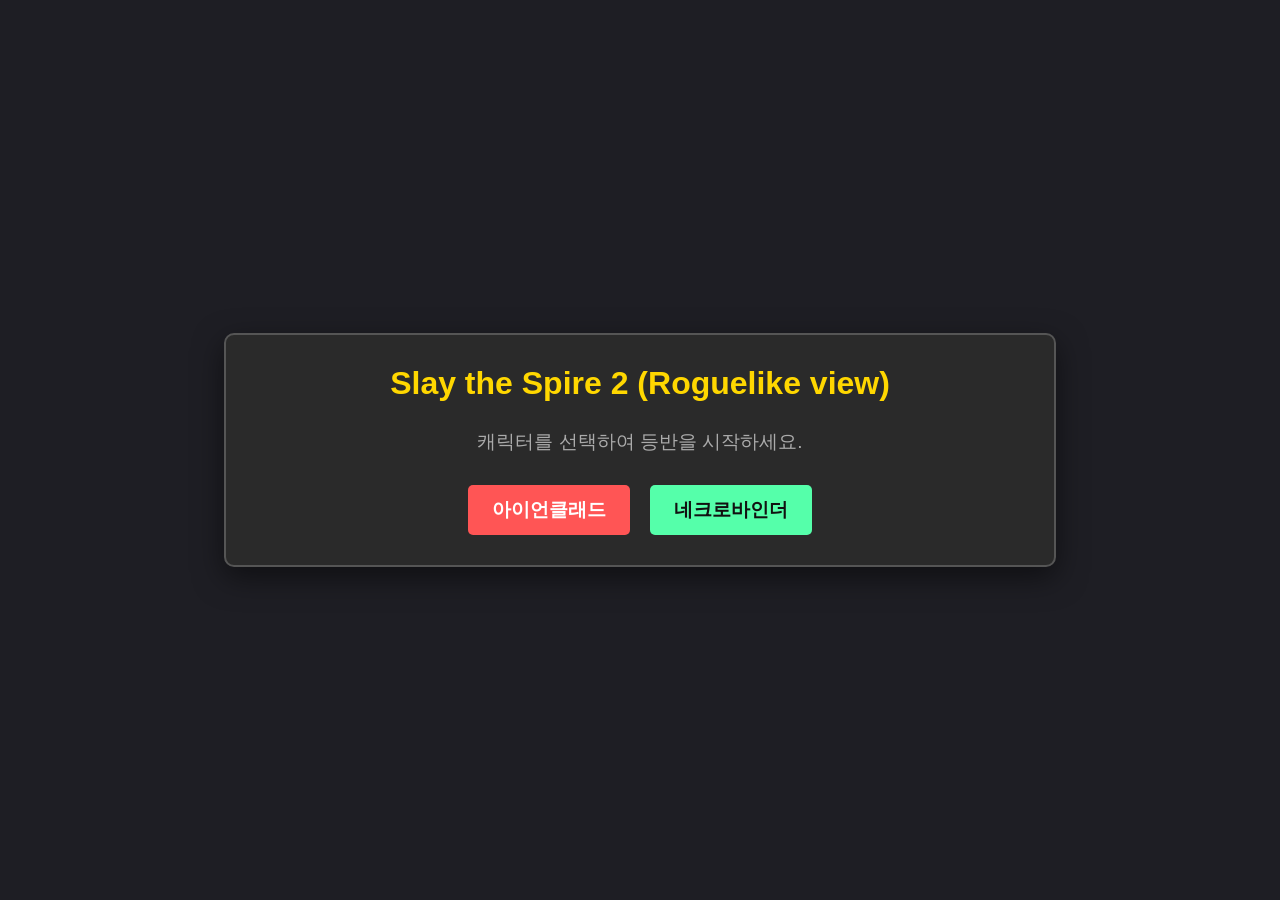
<file: index.html>
<!DOCTYPE html>
<html lang="ko">
<head>
  <meta charset="UTF-8">
  <meta http-equiv="refresh" content="0; url=roguelike.html">
  <title>Slay the Spire</title>
</head>
<body style="background:#111;color:#eee;font-family:system-ui,sans-serif;display:flex;align-items:center;justify-content:center;height:100vh;margin:0;">
  <div style="text-align:center;max-width:520px;padding:20px;">
    <h1>Slay the Spire</h1>
    <p>잠시 후 게임으로 이동합니다. 자동으로 이동하지 않으면 아래 링크를 클릭하세요.</p>
    <p><a href="roguelike.html" style="color:#69f;">게임 열기</a></p>
  </div>
</body>
</html>
</file>
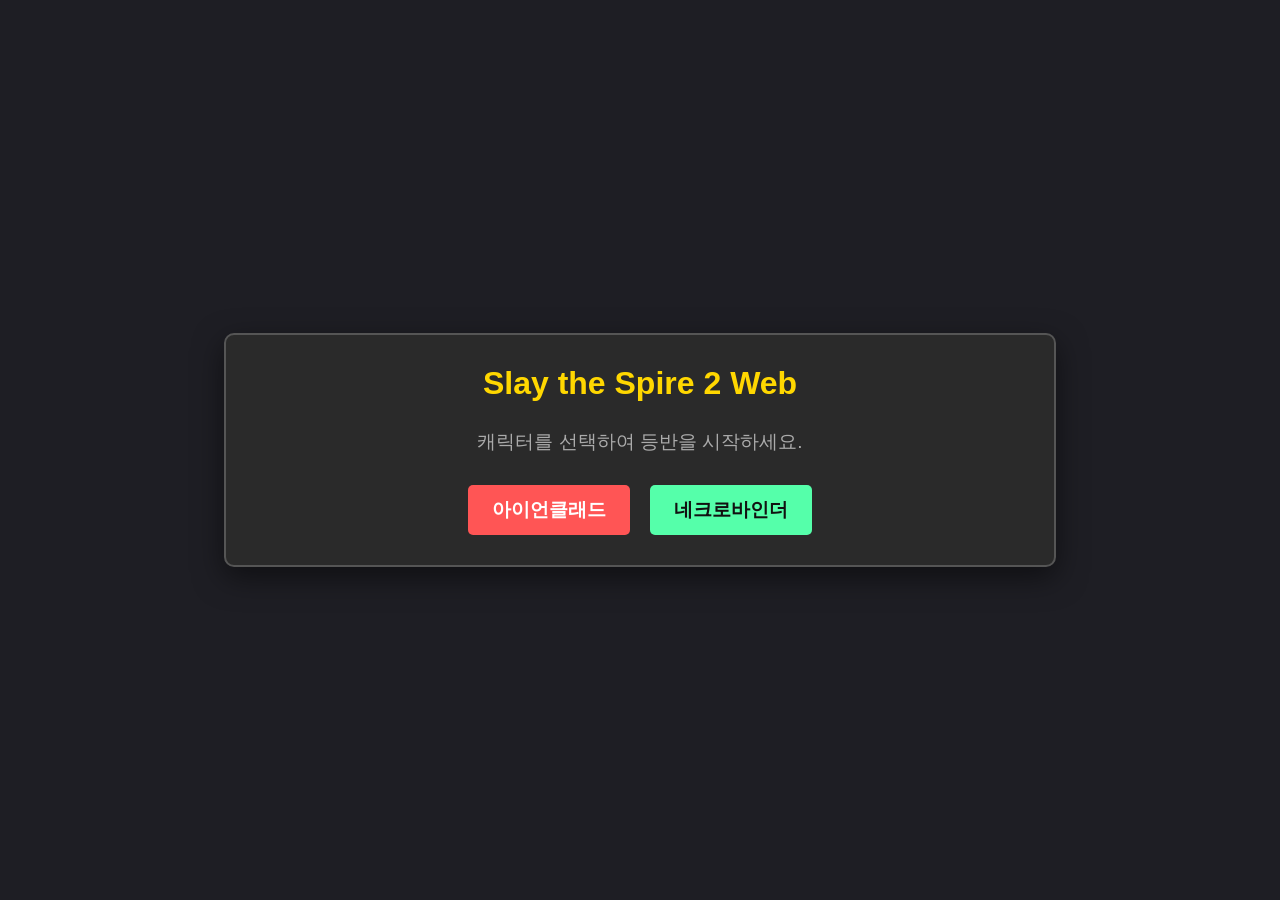
<file: web_game/index.html>
<!DOCTYPE html>
<html lang="ko">
<head>
<meta charset="UTF-8">
<title>Slay the Spire 2 Web Game</title>
<link rel="stylesheet" href="css/style.css?v=4">
</head>
<body>

<div class="top-bar" id="top-bar" style="display: none;">
  <div>캐릭터: <span id="top-class"></span></div>
  <div>HP: <span id="top-hp">80/80</span></div>
  <div>막: <span id="top-act">1</span> | 층: <span id="top-floor">1</span></div>
  <div>골드: <span id="top-gold">99</span></div>
</div>

<div class="battle-potions" id="battle-potions"></div>

<div id="class-select-screen" class="screen active">
  <div class="panel">
    <h2>Slay the Spire 2 Web</h2>
    <p style="font-size: 1.2em; margin-bottom: 30px; color: #aaa;">캐릭터를 선택하여 등반을 시작하세요.</p>
    <div style="display:flex; gap:20px; justify-content: center;">
      <button class="btn" onclick="startGame('Ironclad')" style="background: #ff5555; color: #fff;">아이언클래드</button>
      <button class="btn" onclick="startGame('Necrobinder')" style="background: #55ffaa; color: #111;">네크로바인더</button>
    </div>
  </div>
</div>

<div id="map-screen" class="screen">
  <h2 style="margin-top: 60px; color: #ffd700; font-size: 2em;">던전 맵</h2>
  <div class="map-container" id="map-container"></div>
</div>

<div id="battle-screen" class="screen">
  <div class="battle-area">
    <div style="display:flex; flex-direction: column; gap: 15px;">
      <div class="character-box" id="player-box">
        <div class="block-icon" id="p-block-icon" style="display:none;"><span id="p-block">0</span></div>
        <div class="char-title" id="p-name">플레이어</div>
        <div style="color: #44aaff; font-weight: bold; font-size: 1.2em;">에너지: <span id="p-energy">3</span> / <span id="p-maxenergy">3</span></div>
        <div>HP: <span id="p-hp">80</span> / <span id="p-maxhp">80</span></div>
        <div class="hp-bar-bg"><div class="hp-fill hp-bar-fill" id="p-hp-fill"></div></div>
        <div class="buffs-container" id="p-buffs"></div>
      </div>
      
      <div class="summon-box" id="summon-area" style="display: none;">
        <div class="char-title" style="color: #4fa; font-size: 1.2em; text-align: left;">오스트 (소환수)</div>
        <div style="margin-top: 5px;">HP: <span id="sum-hp">10</span> / <span id="sum-maxhp">10</span></div>
        <div class="hp-bar-bg" style="height:12px;"><div class="hp-fill hp-bar-fill" id="sum-hp-fill" style="background:#4fa;"></div></div>
      </div>
    </div>
    
    <div class="character-box" id="enemy-box">
      <div class="intent-icon" id="e-intent">의도: ???</div>
      <div class="block-icon" id="e-block-icon" style="display:none; right:-20px; left:auto;"><span id="e-block">0</span></div>
      <div class="char-title" id="e-name">적 이름</div>
      <div>HP: <span id="e-hp">50</span> / <span id="e-maxhp">50</span></div>
      <div class="hp-bar-bg"><div class="hp-fill hp-bar-fill" id="e-hp-fill"></div></div>
      <div class="buffs-container" id="e-buffs"></div>
    </div>
  </div>

  <div class="controls-area">
    <div class="pile-info">뽑을 카드: <span id="draw-count">0</span></div>
    <button class="btn" id="end-turn-btn" onclick="endPlayerTurn()">턴 종료</button>
    <div class="pile-info" style="display:flex; gap: 20px;">
      <div>버린 카드: <span id="discard-count">0</span></div>
      <div style="color: #ff5555;">소멸: <span id="exhaust-count">0</span></div>
    </div>
  </div>

  <div class="hand-area" id="hand-container"></div>
  <div class="log-box" id="battle-log"></div>
</div>

<div id="event-screen" class="screen">
  <div class="panel">
    <h2 id="event-title">이벤트 제목</h2>
    <p id="event-desc" style="font-size: 1.2em; color: #ddd; line-height: 1.5;"></p>
    <div class="options" id="event-options"></div>
  </div>
</div>

<div id="reward-screen" class="screen">
  <div class="panel" style="width: 80%;">
    <h2>전투 보상</h2>
    <div id="reward-content"></div>
    <button class="btn" onclick="skipReward()" style="margin-top: 30px; background: #555; color: #fff;">건너뛰기</button>
  </div>
</div>

<div id="rest-screen" class="screen">
  <div class="panel">
    <h2>휴식처</h2>
    <p style="font-size: 1.2em; color: #aaa;">모닥불의 온기가 느껴집니다. 무엇을 하시겠습니까?</p>
    <div class="options">
      <button class="option-btn" onclick="restHeal()">[휴식] 최대 체력의 30%를 회복합니다.</button>
      <button class="option-btn" onclick="restUpgrade()">[제련] 무작위 카드 1장을 강화합니다.</button>
    </div>
  </div>
</div>

<div id="shop-screen" class="screen">
  <h2 style="color:#ffd700; margin-top:50px; font-size:2em;">상점</h2>
  <div class="panel" style="width: 90%; height: 75vh; overflow-y: auto; background: #222; display:flex; flex-direction:column; gap:20px;">
    
    <div style="color:#aaa; font-size:1.2em; text-align:left;">상점 카드 가판대</div>
    <div class="hand-area" id="shop-cards" style="height:auto; flex-wrap:wrap; justify-content:flex-start;"></div>
    
    <div style="color:#aaa; font-size:1.2em; text-align:left; margin-top:20px;">유물 및 포션</div>
    <div style="display:flex; gap:20px; flex-wrap:wrap;" id="shop-relics-potions"></div>
    
    <div style="margin-top: 30px; text-align: left; display:flex; gap: 20px; align-items:center;">
       <button class="btn" id="shop-remove-btn" onclick="buyCardRemoval()" style="background:#f55; color:#fff;">카드 제거 서비스 (75 골드)</button>
       <button class="btn" onclick="advanceFloor()">상점 나가기</button>
    </div>
  </div>
</div>

<!-- Load Scripts in dependency order -->
<script src="js/core/state.js?v=2"></script>
<script src="js/data/relics_potions.js?v=2"></script>
<script src="js/data/cards.js?v=2"></script>
<script src="js/data/enemies.js?v=2"></script>
<script src="js/core/combat.js?v=2"></script>
<script src="js/core/map.js?v=2"></script>
<script src="js/core/shop.js?v=2"></script>
<script src="js/ui/renderer.js?v=5"></script>
<script src="js/main.js?v=2"></script>

</body>
</html>
</file>
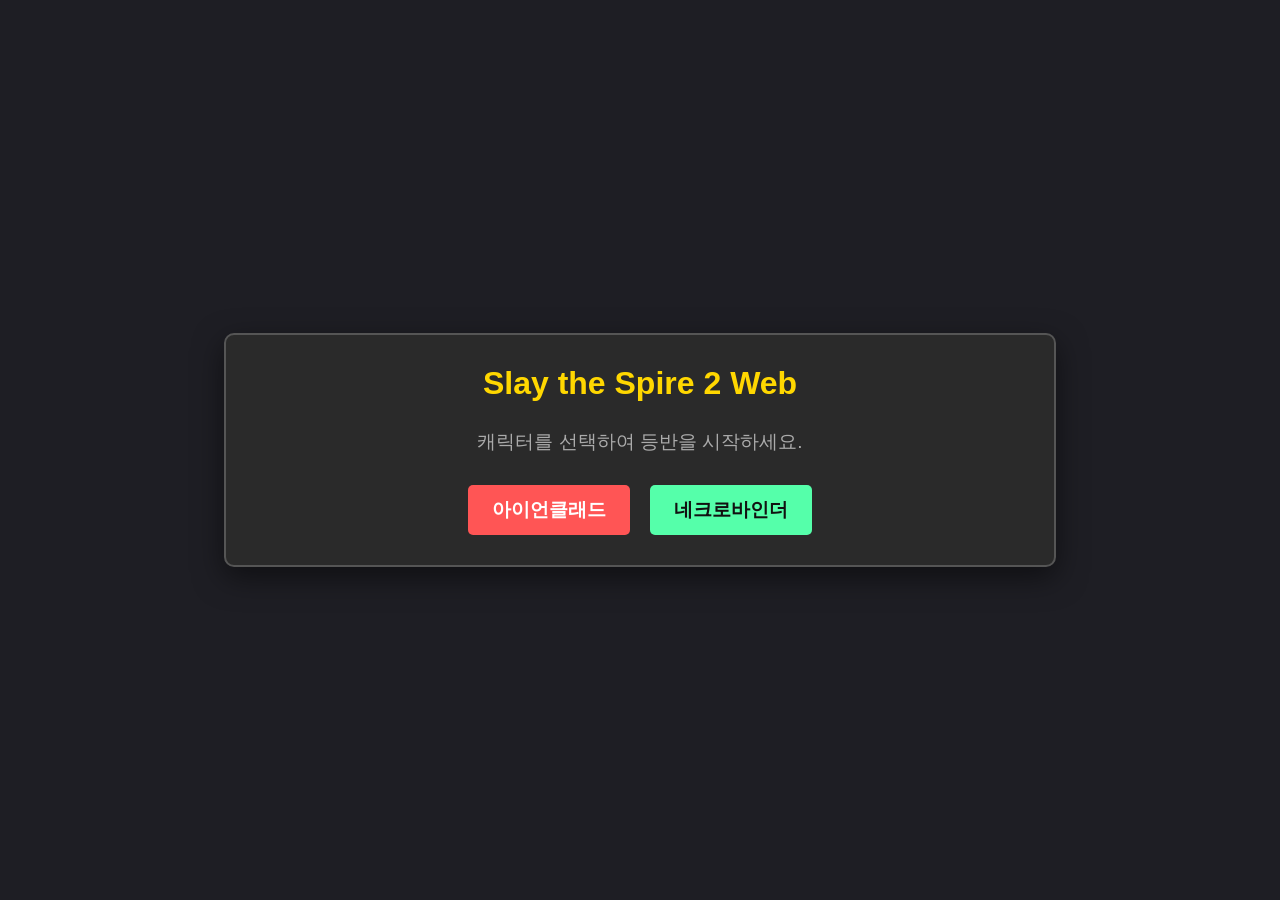
<file: slay_the_spire_backup/web_game/index.html>
<!DOCTYPE html>
<html lang="ko">
<head>
<meta charset="UTF-8">
<title>Slay the Spire 2 Web Game</title>
<link rel="stylesheet" href="css/style.css">
</head>
<body>

<div class="top-bar" id="top-bar" style="display: none;">
  <div>캐릭터: <span id="top-class"></span></div>
  <div>HP: <span id="top-hp">80/80</span></div>
  <div>막: <span id="top-act">1</span> | 층: <span id="top-floor">1</span></div>
  <div>골드: <span id="top-gold">99</span></div>
</div>

<div class="battle-potions" id="battle-potions"></div>

<div id="class-select-screen" class="screen active">
  <div class="panel">
    <h2>Slay the Spire 2 Web</h2>
    <p style="font-size: 1.2em; margin-bottom: 30px; color: #aaa;">캐릭터를 선택하여 등반을 시작하세요.</p>
    <div style="display:flex; gap:20px; justify-content: center;">
      <button class="btn" onclick="startGame('Ironclad')" style="background: #ff5555; color: #fff;">아이언클래드</button>
      <button class="btn" onclick="startGame('Necrobinder')" style="background: #55ffaa; color: #111;">네크로바인더</button>
    </div>
  </div>
</div>

<div id="map-screen" class="screen">
  <h2 style="margin-top: 60px; color: #ffd700; font-size: 2em;">던전 맵</h2>
  <div class="map-container" id="map-container"></div>
</div>

<div id="battle-screen" class="screen">
  <div class="battle-area">
    <div style="display:flex; flex-direction: column; gap: 15px;">
      <div class="character-box" id="player-box">
        <div class="block-icon" id="p-block-icon" style="display:none;"><span id="p-block">0</span></div>
        <div class="char-title" id="p-name">플레이어</div>
        <div style="color: #44aaff; font-weight: bold; font-size: 1.2em;">에너지: <span id="p-energy">3</span> / <span id="p-maxenergy">3</span></div>
        <div>HP: <span id="p-hp">80</span> / <span id="p-maxhp">80</span></div>
        <div class="hp-bar-bg"><div class="hp-fill hp-bar-fill" id="p-hp-fill"></div></div>
        <div class="buffs-container" id="p-buffs"></div>
      </div>
      
      <div class="summon-box" id="summon-area" style="display: none;">
        <div class="char-title" style="color: #4fa; font-size: 1.2em; text-align: left;">오스트 (소환수)</div>
        <div style="margin-top: 5px;">HP: <span id="sum-hp">10</span> / <span id="sum-maxhp">10</span></div>
        <div class="hp-bar-bg" style="height:12px;"><div class="hp-fill hp-bar-fill" id="sum-hp-fill" style="background:#4fa;"></div></div>
      </div>
    </div>
    
    <div class="character-box" id="enemy-box">
      <div class="intent-icon" id="e-intent">의도: ???</div>
      <div class="block-icon" id="e-block-icon" style="display:none; right:-20px; left:auto;"><span id="e-block">0</span></div>
      <div class="char-title" id="e-name">적 이름</div>
      <div>HP: <span id="e-hp">50</span> / <span id="e-maxhp">50</span></div>
      <div class="hp-bar-bg"><div class="hp-fill hp-bar-fill" id="e-hp-fill"></div></div>
      <div class="buffs-container" id="e-buffs"></div>
    </div>
  </div>

  <div class="controls-area">
    <div class="pile-info">뽑을 카드: <span id="draw-count">0</span></div>
    <button class="btn" id="end-turn-btn" onclick="endPlayerTurn()">턴 종료</button>
    <div class="pile-info" style="display:flex; gap: 20px;">
      <div>버린 카드: <span id="discard-count">0</span></div>
      <div style="color: #ff5555;">소멸: <span id="exhaust-count">0</span></div>
    </div>
  </div>

  <div class="hand-area" id="hand-container"></div>
  <div class="log-box" id="battle-log"></div>
</div>

<div id="event-screen" class="screen">
  <div class="panel">
    <h2 id="event-title">이벤트 제목</h2>
    <p id="event-desc" style="font-size: 1.2em; color: #ddd; line-height: 1.5;"></p>
    <div class="options" id="event-options"></div>
  </div>
</div>

<div id="reward-screen" class="screen">
  <div class="panel" style="width: 80%;">
    <h2>전투 보상</h2>
    <div id="reward-content"></div>
    <button class="btn" onclick="skipReward()" style="margin-top: 30px; background: #555; color: #fff;">건너뛰기</button>
  </div>
</div>

<div id="rest-screen" class="screen">
  <div class="panel">
    <h2>휴식처</h2>
    <p style="font-size: 1.2em; color: #aaa;">모닥불의 온기가 느껴집니다. 무엇을 하시겠습니까?</p>
    <div class="options">
      <button class="option-btn" onclick="restHeal()">[휴식] 최대 체력의 30%를 회복합니다.</button>
      <button class="option-btn" onclick="restUpgrade()">[제련] 무작위 카드 1장을 강화합니다.</button>
    </div>
  </div>
</div>

<div id="shop-screen" class="screen">
  <h2 style="color:#ffd700; margin-top:50px; font-size:2em;">상점</h2>
  <div class="panel" style="width: 90%; height: 75vh; overflow-y: auto; background: #222; display:flex; flex-direction:column; gap:20px;">
    
    <div style="color:#aaa; font-size:1.2em; text-align:left;">상점 카드 가판대</div>
    <div class="hand-area" id="shop-cards" style="height:auto; flex-wrap:wrap; justify-content:flex-start;"></div>
    
    <div style="color:#aaa; font-size:1.2em; text-align:left; margin-top:20px;">유물 및 포션</div>
    <div style="display:flex; gap:20px; flex-wrap:wrap;" id="shop-relics-potions"></div>
    
    <div style="margin-top: 30px; text-align: left; display:flex; gap: 20px; align-items:center;">
       <button class="btn" id="shop-remove-btn" onclick="buyCardRemoval()" style="background:#f55; color:#fff;">카드 제거 서비스 (75 골드)</button>
       <button class="btn" onclick="advanceFloor()">상점 나가기</button>
    </div>
  </div>
</div>

<!-- Load Scripts in dependency order -->
<script src="js/core/state.js"></script>
<script src="js/data/relics_potions.js"></script>
<script src="js/data/cards.js"></script>
<script src="js/data/enemies.js"></script>
<script src="js/core/combat.js"></script>
<script src="js/core/map.js"></script>
<script src="js/core/shop.js"></script>
<script src="js/ui/renderer.js"></script>
<script src="js/main.js"></script>

</body>
</html>
</file>
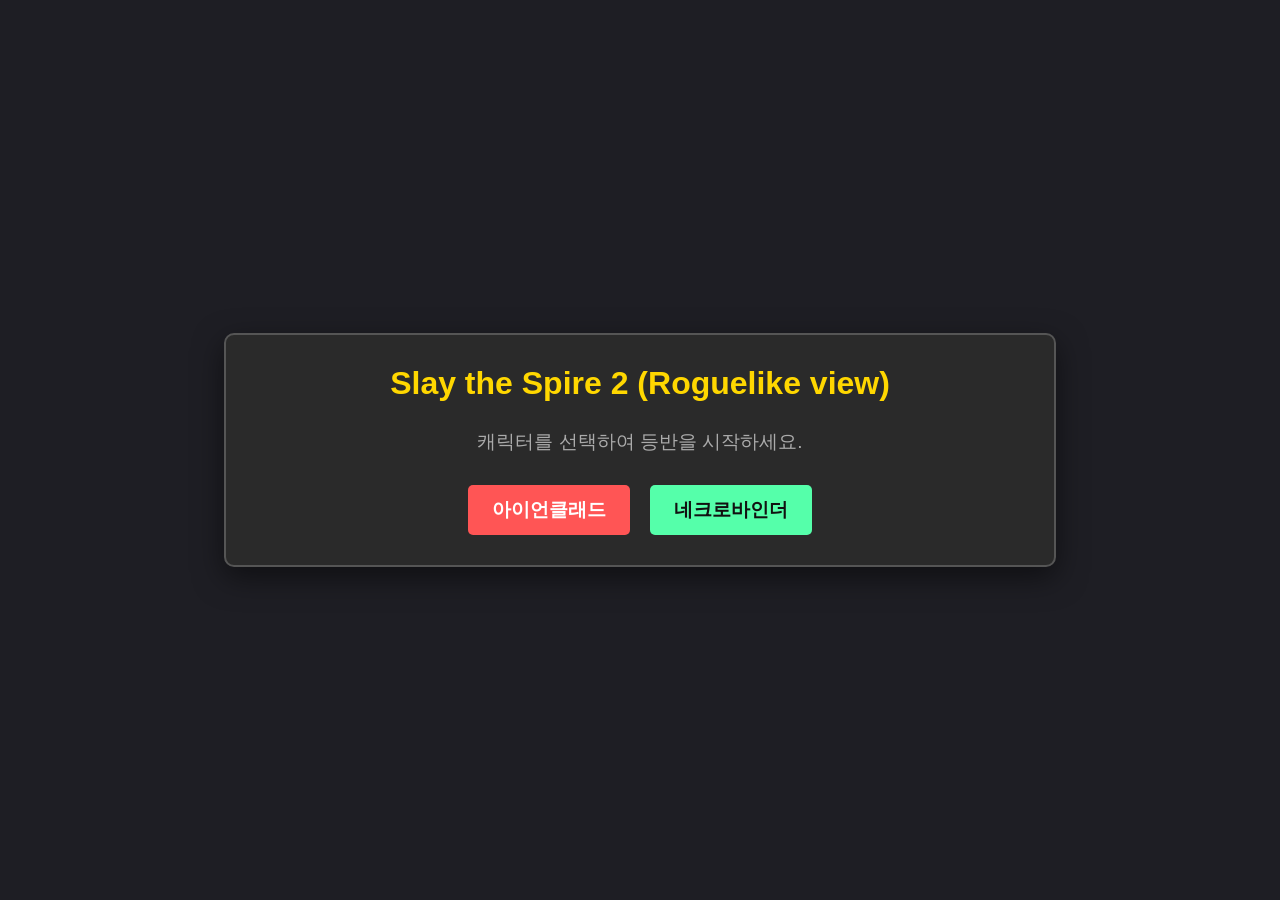
<file: roguelike.html>
<!DOCTYPE html>
<html lang="ko">
<head>
<meta charset="UTF-8">
<title>Slay the Spire 2 - Roguelike (Web Layout)</title>
<link rel="stylesheet" href="web_game/css/style.css?v=4">
</head>
<body>

<div class="top-bar" id="top-bar" style="display: none;">
  <div>캐릭터: <span id="top-class"></span></div>
  <div>HP: <span id="top-hp">80/80</span></div>
  <div>막: <span id="top-act">1</span> | 층: <span id="top-floor">1</span></div>
  <div>골드: <span id="top-gold">99</span></div>
  <div id="relics-container" style="display:flex; align-items:center;"></div>
</div>

<div class="battle-potions" id="battle-potions"></div>

<div id="class-select-screen" class="screen active">
  <div class="panel">
    <h2>Slay the Spire 2 (Roguelike view)</h2>
    <p style="font-size: 1.2em; margin-bottom: 30px; color: #aaa;">캐릭터를 선택하여 등반을 시작하세요.</p>
    <div style="display:flex; gap:20px; justify-content: center;">
      <button class="btn" onclick="startGame('Ironclad')" style="background: #ff5555; color: #fff;">아이언클래드</button>
      <button class="btn" onclick="startGame('Necrobinder')" style="background: #55ffaa; color: #111;">네크로바인더</button>
    </div>
  </div>
</div>

<div id="map-screen" class="screen">
  <h2 style="margin-top: 40px; color: #ffd700; font-size: 2em; text-align:center;">던전 맵</h2>
  <div class="map-container" id="map-container" style="margin: 30px auto; width: 90%; height: 75vh; overflow:auto;"></div>
</div>

<div id="battle-screen" class="screen">
  <div class="battle-area">
    <div style="display:flex; flex-direction: column; gap: 15px;">
      <div class="character-box" id="player-box">
        <div class="block-icon" id="p-block-icon" style="display:none;"><span id="p-block">0</span></div>
        <div class="char-title" id="p-name">플레이어</div>
        <div style="color: #44aaff; font-weight: bold; font-size: 1.2em;">에너지: <span id="p-energy">3</span> / <span id="p-maxenergy">3</span></div>
        <div>HP: <span id="p-hp">80</span> / <span id="p-maxhp">80</span></div>
        <div class="hp-bar-bg"><div class="hp-fill hp-bar-fill" id="p-hp-fill"></div></div>
        <div class="buffs-container" id="p-buffs"></div>
      </div>
      
      <div class="summon-box" id="summon-area" style="display: none;">
        <div class="char-title" style="color: #4fa; font-size: 1.2em; text-align: left;">오스트 (소환수)</div>
        <div style="margin-top: 5px;">HP: <span id="sum-hp">10</span> / <span id="sum-maxhp">10</span></div>
        <div class="hp-bar-bg" style="height:12px;"><div class="hp-fill hp-bar-fill" id="sum-hp-fill" style="background:#4fa;"></div></div>
      </div>
    </div>
    
    <div class="character-box" id="enemy-box">
      <div class="intent-icon" id="e-intent">의도: ???</div>
      <div class="block-icon" id="e-block-icon" style="display:none; right:-20px; left:auto;"><span id="e-block">0</span></div>
      <div class="char-title" id="e-name">적 이름</div>
      <div>HP: <span id="e-hp">50</span> / <span id="e-maxhp">50</span></div>
      <div class="hp-bar-bg"><div class="hp-fill hp-bar-fill" id="e-hp-fill"></div></div>
      <div class="buffs-container" id="e-buffs"></div>
    </div>
  </div>

  <div class="controls-area">
    <div class="pile-info">뽑을 카드: <span id="draw-count">0</span></div>
    <button class="btn" id="end-turn-btn" onclick="endPlayerTurn()">턴 종료</button>
    <div class="pile-info" style="display:flex; gap: 20px;">
      <div>버린 카드: <span id="discard-count">0</span></div>
      <div style="color: #ff5555;">소멸: <span id="exhaust-count">0</span></div>
    </div>
  </div>

  <div class="hand-area" id="hand-container"></div>
  <div class="log-box" id="battle-log"></div>
</div>

<div id="event-screen" class="screen">
  <div class="panel">
    <h2 id="event-title">이벤트 제목</h2>
    <p id="event-desc" style="font-size: 1.2em; color: #ddd; line-height: 1.5;"></p>
    <div class="options" id="event-options"></div>
  </div>
</div>

<div id="reward-screen" class="screen">
  <div class="panel" style="width: 80%;">
    <h2>전투 보상</h2>
    <div id="reward-content"></div>
    <button class="btn" onclick="skipReward()" style="margin-top: 30px; background: #555; color: #fff;">건너뛰기</button>
  </div>
</div>

<div id="rest-screen" class="screen">
  <div class="panel">
    <h2>휴식처</h2>
    <p style="font-size: 1.2em; color: #aaa;">모닥불의 온기가 느껴집니다. 무엇을 하시겠습니까?</p>
    <div class="options">
      <button class="option-btn" onclick="restHeal()">[휴식] 최대 체력의 30%를 회복합니다.</button>
      <button class="option-btn" onclick="restUpgrade()">[제련] 무작위 카드 1장을 강화합니다.</button>
    </div>
  </div>
</div>

<div id="shop-screen" class="screen">
  <h2 style="color:#ffd700; margin-top:50px; font-size:2em;">상점</h2>
  <div class="panel" style="width: 90%; height: 75vh; overflow-y: auto; background: #222; display:flex; flex-direction:column; gap:20px;">
    
    <div style="color:#aaa; font-size:1.2em; text-align:left;">상점 카드 가판대</div>
    <div class="hand-area" id="shop-cards" style="height:auto; flex-wrap:wrap; justify-content:flex-start;"></div>
    
    <div style="color:#aaa; font-size:1.2em; text-align:left; margin-top:20px;">유물 및 포션</div>
    <div style="display:flex; gap:20px; flex-wrap:wrap;" id="shop-relics-potions"></div>
    
    <div style="margin-top: 30px; text-align: left; display:flex; gap: 20px; align-items:center;">
       <button class="btn" id="shop-remove-btn" onclick="buyCardRemoval()" style="background:#f55; color:#fff;">카드 제거 서비스 (75 골드)</button>
       <button class="btn" onclick="advanceFloor()">상점 나가기</button>
    </div>
  </div>
</div>

<!-- Load Scripts in dependency order from web_game folder -->
<script src="web_game/js/core/state.js?v=2"></script>
<script src="web_game/js/data/relics_potions.js?v=2"></script>
<script src="web_game/js/data/cards.js?v=2"></script>
<script src="web_game/js/data/enemies.js?v=2"></script>
<script src="web_game/js/core/combat.js?v=2"></script>
<script src="web_game/js/core/map.js?v=2"></script>
<script src="web_game/js/core/shop.js?v=2"></script>
<script src="web_game/js/data/card_images.js?v=1"></script>
<script src="web_game/js/ui/renderer.js?v=6"></script>
<script src="web_game/js/main.js?v=3"></script>

</body>
</html>
</file>
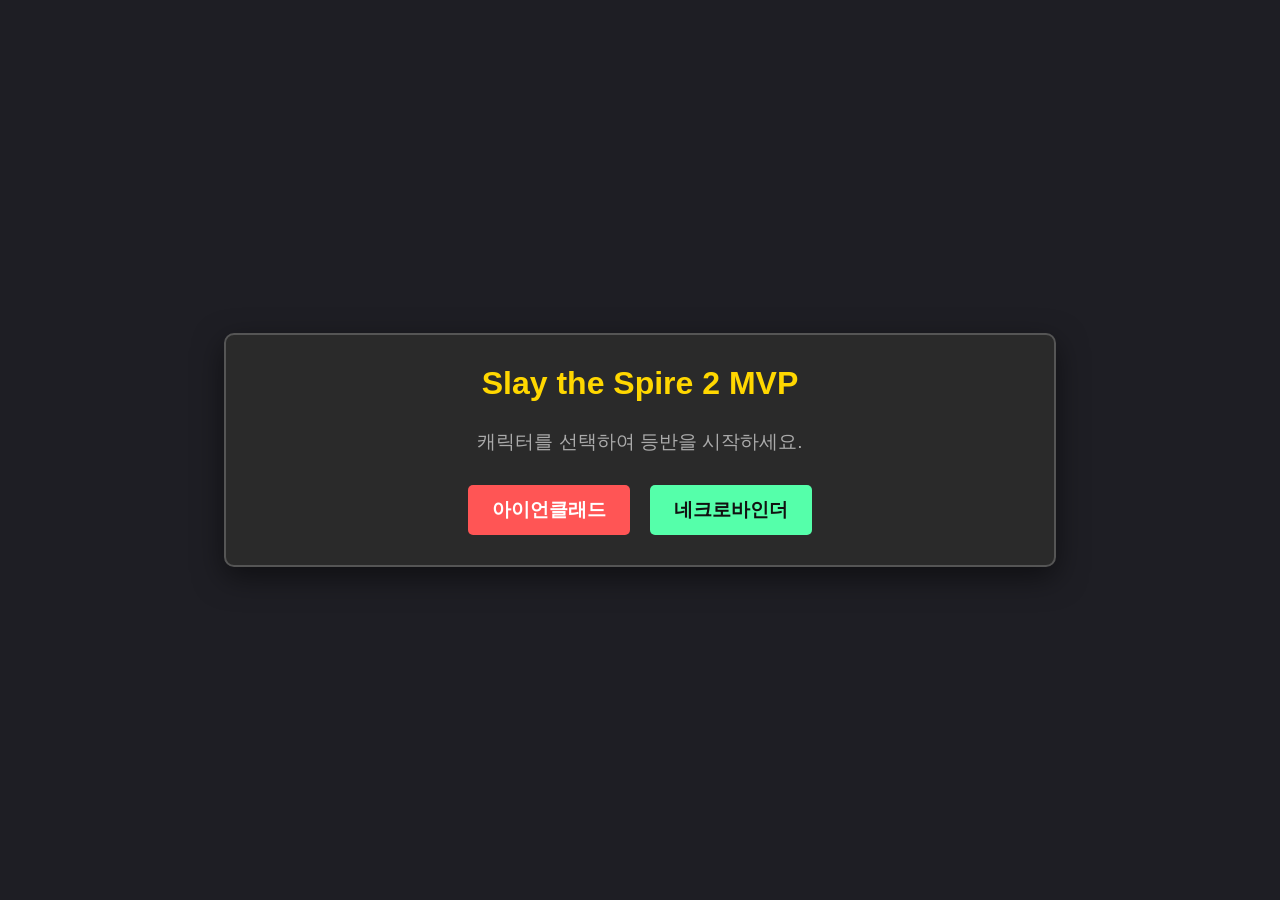
<file: slay_the_spire_backup/roguelike.html>
<!DOCTYPE html>
<html lang="ko">
<head>
<meta charset="UTF-8">
<title>Slay the Spire 2 MVP Core Engine</title>
<style>
  body { font-family: 'Segoe UI', Tahoma, Geneva, Verdana, sans-serif; background-color: #1e1e24; color: #f1f1f1; margin: 0; padding: 0; user-select: none; }
  .screen { display: none; width: 100%; height: 100vh; flex-direction: column; align-items: center; justify-content: center; position: relative; box-sizing: border-box; }
  .active { display: flex; }
  
  /* Top Navigation Bar */
  .top-bar { position: absolute; top: 0; left: 0; width: 100%; background: #111; padding: 10px 20px; display: flex; gap: 30px; font-size: 1.2em; border-bottom: 2px solid #444; box-sizing: border-box; z-index: 100;}
  .top-bar span { color: #ffd700; font-weight: bold; }
  
  /* Shared Components */
  .btn { padding: 12px 24px; font-size: 1.2em; background: #ffd700; color: #111; font-weight: bold; border: none; border-radius: 5px; cursor: pointer; transition: 0.2s; }
  .btn:hover { background: #ffea77; }
  .btn:disabled { background: #555; color: #888; cursor: not-allowed; }
  .panel { background: #2a2a2a; padding: 30px; border-radius: 10px; border: 2px solid #555; width: 60%; text-align: center; box-shadow: 0 10px 30px rgba(0,0,0,0.5); }
  .panel h2 { color: #ffd700; margin-top: 0; font-size: 2em; }
  
  /* Map Screen */
  .map-container { display: flex; flex-direction: column-reverse; gap: 40px; overflow-y: auto; height: 75vh; padding: 40px 20px; background: #222; border-radius: 10px; width: 80%; align-items: center; margin-top: 40px; border: 1px solid #444;}
  .map-floor { display: flex; gap: 60px; justify-content: center; position: relative; width: 100%; }
  .map-node { width: 55px; height: 55px; border-radius: 50%; background: #333; display: flex; align-items: center; justify-content: center; cursor: pointer; border: 2px solid #666; font-size: 1.5em; transition: 0.2s; z-index: 2;}
  .map-node:hover:not(.disabled) { transform: scale(1.2); background: #555; border-color: #ffd700;}
  .map-node.disabled { opacity: 0.2; cursor: not-allowed; }
  .map-node.current { border-color: #ffd700; box-shadow: 0 0 15px #ffd700; background: #444; }
  .floor-label { position: absolute; left: 10%; top: 50%; transform: translateY(-50%); color: #777; font-weight: bold; font-size: 1.1em; }

  /* Battle Screen */
  .battle-area { display: flex; width: 95%; justify-content: space-between; align-items: flex-end; height: 350px; margin-top: 60px;}
  .character-box { width: 260px; background: #2c2c34; padding: 20px; border-radius: 10px; border: 2px solid #555; position: relative; box-shadow: 0 5px 15px rgba(0,0,0,0.5);}
  .char-title { font-size: 1.3em; font-weight: bold; color: #fff; margin-bottom: 10px; text-align: center; }
  .hp-bar-bg { background: #500; height: 18px; border-radius: 9px; overflow: hidden; margin-top: 8px; border: 1px solid #222;}
  .hp-bar-fill { background: #f44; height: 100%; transition: width 0.3s; }
  .block-icon { position: absolute; top: -20px; left: -20px; background: #44aaff; color: white; border-radius: 50%; width: 50px; height: 50px; display: flex; align-items: center; justify-content: center; font-weight: bold; font-size: 1.4em; border: 3px solid #111; box-shadow: 0 0 10px #44aaff;}
  .intent-icon { position: absolute; top: -50px; left: 50%; transform: translateX(-50%); font-size: 1.3em; white-space: nowrap; color: #ff6666; font-weight: bold; background: #111; padding: 5px 10px; border-radius: 8px; border: 1px solid #ff6666;}
  .buffs-container { display: flex; gap: 5px; margin-top: 10px; flex-wrap: wrap; min-height: 24px;}
  .buff-badge { background: #444; font-size: 0.85em; padding: 3px 8px; border-radius: 4px; border: 1px solid #666; }
  .summon-box { width: 260px; background: #1a3c34; padding: 15px; border-radius: 10px; border: 2px solid #4fa; margin-top: 15px; position: relative;}
  
  /* Cards */
  .hand-area { display: flex; gap: 15px; height: 220px; justify-content: center; align-items: flex-end; width: 100%; margin-top: 20px;}
  .card { width: 140px; height: 200px; background: linear-gradient(145deg, #3a3a44, #2a2a34); border: 2px solid #777; border-radius: 10px; padding: 12px; position: relative; cursor: pointer; transition: transform 0.2s, border-color 0.2s; display: flex; flex-direction: column; justify-content: space-between; box-sizing: border-box; box-shadow: 0 5px 10px rgba(0,0,0,0.5);}
  .card:hover { transform: translateY(-30px); border-color: #ffd700; z-index: 10; box-shadow: 0 15px 20px rgba(0,0,0,0.7);}
  .card.unplayable { filter: grayscale(1) brightness(0.7); cursor: not-allowed; pointer-events: none; }
  .card-cost { position: absolute; top: -15px; left: -15px; width: 35px; height: 35px; background: #44aaff; border-radius: 50%; display: flex; align-items: center; justify-content: center; font-weight: bold; font-size: 1.2em; border: 2px solid #111; box-shadow: 0 2px 5px rgba(0,0,0,0.5);}
  .card-name { text-align: center; font-weight: bold; color: #ffd700; font-size: 1.1em; margin-top: 15px;}
  .card-desc { font-size: 0.85em; text-align: center; color: #ccc; line-height: 1.4;}
  
  /* Controls */
  .controls-area { display: flex; width: 90%; justify-content: space-between; align-items: center; margin-top: 20px; background: #111; padding: 15px; border-radius: 10px; border: 1px solid #333;}
  .pile-info { font-size: 1.2em; font-weight: bold; color: #aaa;}
  
  /* Logs */
  .log-box { width: 90%; height: 100px; overflow-y: auto; background: #111; border: 1px solid #333; padding: 10px; font-size: 0.9em; margin-top: 15px; border-radius: 5px; color: #888;}
  .log-box div { margin-bottom: 4px; }
  
  /* Events */
  .options { display: flex; flex-direction: column; gap: 15px; margin-top: 30px; }
  .option-btn { background: #333; color: #fff; padding: 15px 20px; border: 2px solid #555; border-radius: 8px; cursor: pointer; text-align: left; font-size: 1.1em; transition: 0.2s;}
  .option-btn:hover { background: #444; border-color: #ffd700; transform: translateX(10px);}

  /* Shop Items */
  .shop-item-box { border: 2px solid #555; border-radius: 8px; padding: 15px; background: #333; display: flex; flex-direction: column; align-items: center; width: 140px; cursor: pointer; position: relative; transition: 0.2s;}
  .shop-item-box:hover { border-color: #ffd700; transform: scale(1.05); }
  .shop-item-box.purchased { filter: grayscale(1) opacity(0.3); pointer-events: none; }
  .shop-price-tag { background: #111; color: #ffd700; font-weight: bold; padding: 5px 10px; border-radius: 5px; margin-top: 10px; border: 1px solid #ffd700;}
  .sale-badge { position: absolute; top: -10px; right: -10px; background: #f33; color: #fff; font-weight: bold; padding: 5px; border-radius: 5px; font-size: 0.8em; z-index: 5;}
  .battle-potions { position: absolute; top: 50px; left: 20px; display: flex; gap: 10px; z-index: 90; }
</style>
</head>
<body>

<div class="top-bar" id="top-bar" style="display: none;">
  <div>캐릭터: <span id="top-class"></span></div>
  <div>HP: <span id="top-hp">80/80</span></div>
  <div>막: <span id="top-act">1</span> | 층: <span id="top-floor">1</span></div>
  <div>골드: <span id="top-gold">99</span></div>
</div>

<div class="battle-potions" id="battle-potions"></div>

<div id="class-select-screen" class="screen active">
  <div class="panel">
    <h2>Slay the Spire 2 MVP</h2>
    <p style="font-size: 1.2em; margin-bottom: 30px; color: #aaa;">캐릭터를 선택하여 등반을 시작하세요.</p>
    <div style="display:flex; gap:20px; justify-content: center;">
      <button class="btn" onclick="startGame('Ironclad')" style="background: #ff5555; color: #fff;">아이언클래드</button>
      <button class="btn" onclick="startGame('Necrobinder')" style="background: #55ffaa; color: #111;">네크로바인더</button>
    </div>
  </div>
</div>

<div id="map-screen" class="screen">
  <h2 style="margin-top: 60px; color: #ffd700; font-size: 2em;">던전 맵</h2>
  <div class="map-container" id="map-container"></div>
</div>

<div id="battle-screen" class="screen">
  <div class="battle-area">
    <div style="display:flex; flex-direction: column; gap: 15px;">
      <div class="character-box" id="player-box">
        <div class="block-icon" id="p-block-icon" style="display:none;"><span id="p-block">0</span></div>
        <div class="char-title" id="p-name">플레이어</div>
        <div style="color: #44aaff; font-weight: bold; font-size: 1.2em;">에너지: <span id="p-energy">3</span> / <span id="p-maxenergy">3</span></div>
        <div>HP: <span id="p-hp">80</span> / <span id="p-maxhp">80</span></div>
        <div class="hp-bar-bg"><div class="hp-fill hp-bar-fill" id="p-hp-fill"></div></div>
        <div class="buffs-container" id="p-buffs"></div>
      </div>
      
      <div class="summon-box" id="summon-area" style="display: none;">
        <div class="char-title" style="color: #4fa; font-size: 1.2em; text-align: left;">오스트 (소환수)</div>
        <div style="margin-top: 5px;">HP: <span id="sum-hp">10</span> / <span id="sum-maxhp">10</span></div>
        <div class="hp-bar-bg" style="height:12px;"><div class="hp-fill hp-bar-fill" id="sum-hp-fill" style="background:#4fa;"></div></div>
      </div>
    </div>
    
    <div class="character-box" id="enemy-box">
      <div class="intent-icon" id="e-intent">의도: ???</div>
      <div class="block-icon" id="e-block-icon" style="display:none; right:-20px; left:auto;"><span id="e-block">0</span></div>
      <div class="char-title" id="e-name">적 이름</div>
      <div>HP: <span id="e-hp">50</span> / <span id="e-maxhp">50</span></div>
      <div class="hp-bar-bg"><div class="hp-fill hp-bar-fill" id="e-hp-fill"></div></div>
      <div class="buffs-container" id="e-buffs"></div>
    </div>
  </div>

  <div class="controls-area">
    <div class="pile-info">뽑을 카드: <span id="draw-count">0</span></div>
    <button class="btn" id="end-turn-btn" onclick="endPlayerTurn()">턴 종료</button>
    <div class="pile-info" style="display:flex; gap: 20px;">
      <div>버린 카드: <span id="discard-count">0</span></div>
      <div style="color: #ff5555;">소멸: <span id="exhaust-count">0</span></div>
    </div>
  </div>

  <div class="hand-area" id="hand-container"></div>
  <div class="log-box" id="battle-log"></div>
</div>

<div id="event-screen" class="screen">
  <div class="panel">
    <h2 id="event-title">이벤트 제목</h2>
    <p id="event-desc" style="font-size: 1.2em; color: #ddd; line-height: 1.5;"></p>
    <div class="options" id="event-options"></div>
  </div>
</div>

<div id="reward-screen" class="screen">
  <div class="panel" style="width: 80%;">
    <h2>전투 보상</h2>
    <div id="reward-content"></div>
    <button class="btn" onclick="skipReward()" style="margin-top: 30px; background: #555; color: #fff;">건너뛰기</button>
  </div>
</div>

<div id="rest-screen" class="screen">
  <div class="panel">
    <h2>휴식처</h2>
    <p style="font-size: 1.2em; color: #aaa;">모닥불의 온기가 느껴집니다. 무엇을 하시겠습니까?</p>
    <div class="options">
      <button class="option-btn" onclick="restHeal()">[휴식] 최대 체력의 30%를 회복합니다.</button>
      <button class="option-btn" onclick="restUpgrade()">[제련] 무작위 카드 1장을 강화합니다.</button>
    </div>
  </div>
</div>

<div id="shop-screen" class="screen">
  <h2 style="color:#ffd700; margin-top:50px; font-size:2em;">상점</h2>
  <div class="panel" style="width: 90%; height: 75vh; overflow-y: auto; background: #222; display:flex; flex-direction:column; gap:20px;">
    
    <div style="color:#aaa; font-size:1.2em; text-align:left;">상점 카드 가판대</div>
    <div class="hand-area" id="shop-cards" style="height:auto; flex-wrap:wrap; justify-content:flex-start;"></div>
    
    <div style="color:#aaa; font-size:1.2em; text-align:left; margin-top:20px;">유물 및 포션</div>
    <div style="display:flex; gap:20px; flex-wrap:wrap;" id="shop-relics-potions"></div>
    
    <div style="margin-top: 30px; text-align: left; display:flex; gap: 20px; align-items:center;">
       <button class="btn" id="shop-remove-btn" onclick="buyCardRemoval()" style="background:#f55; color:#fff;">카드 제거 서비스 (75 골드)</button>
       <button class="btn" onclick="advanceFloor()">상점 나가기</button>
    </div>
  </div>
</div>

<script>
/* ==========================================================================
   1. State Management
========================================================================== */
const game = {
  player: {
    name: '플레이어', charClass: '',
    hp: 80, maxHp: 80, energy: 3, maxEnergy: 3, gold: 99,
    deck: [], hand: [], drawPile: [], discardPile: [], exhaustPile: [], relics: [], potions: [],
    buffs: { strength: 0, dexterity: 0, vulnerable: 0, weak: 0, frail: 0, demonForm: 0, lichForm: 0, reaperForm: 0, pagestorm: 0, neurosurge: 0, doom: 0 },
    summon: { active: false, hp: 0, maxHp: 0 }
  },
  enemy: null,
  map: { act: 1, floor: 0, floors: [], currentNodeId: null },
  battle: { turn: 1, isPlayerTurn: false },
  eventParams: {},
  shopParams: { removeCost: 75, items: [] }
};

function log(msg) {
  let box = document.getElementById('battle-log');
  if(!box) return;
  box.innerHTML += `<div>> ${msg}</div>`;
  box.scrollTop = box.scrollHeight;
}

function shuffle(array) {
  for (let i = array.length - 1; i > 0; i--) {
    const j = Math.floor(Math.random() * (i + 1));
    [array[i], array[j]] = [array[j], array[i]];
  }
}

/* ==========================================================================
   2. Relics & Potions Database
========================================================================== */
const DB_RELICS = {
  'BurningBlood': { name: '불타는 혈액', type: 'Starter', rarity: 'Starter', priceRange: [0,0], desc: '전투 종료 시 체력을 6 회복합니다.' },
  'ForgottenPact': { name: '잊혀진 결속', type: 'Starter', rarity: 'Starter', priceRange: [0,0], desc: '오스트와 함께 전투를 시작합니다.' },
  'Vajra': { name: '금강저', type: 'Attack', rarity: 'Common', priceRange: [135,165], desc: '매 전투 시작 시 힘을 1 얻습니다.' },
  'Anchor': { name: '닻', type: 'Utility', rarity: 'Common', priceRange: [135,165], desc: '매 전투 시작 시 방어도를 10 얻습니다.' },
  'Waffle': { name: '리의 와플', type: 'Shop', rarity: 'Shop', priceRange: [135,165], desc: '최대 체력이 7 증가하고 체력을 모두 회복합니다.', onBuy: () => { game.player.maxHp+=7; game.player.hp=game.player.maxHp; } },
  'Membership': { name: '멤버십 카드', type: 'Shop', rarity: 'Shop', priceRange: [135,165], desc: '상점의 모든 상품이 50% 할인됩니다.' }
};

const DB_POTIONS = {
  'BlockPotion': { name: '방어 포션', rarity: 'Common', priceRange: [45,55], desc: '방어도를 12 얻습니다.', effect: () => { gainBlock(12); } },
  'EnergyPotion': { name: '에너지 포션', rarity: 'Uncommon', priceRange: [67,82], desc: '에너지를 2 얻습니다.', effect: () => { game.player.energy += 2; } },
  'DexPotion': { name: '민첩 포션', rarity: 'Common', priceRange: [45,55], desc: '이번 전투 동안 민첩을 2 얻습니다.', effect: () => { game.player.buffs.dexterity += 2; } }
};

/* ==========================================================================
   3. Card Database
========================================================================== */
const DB_CARDS = {
  // Ironclad
  'strike_r': { name: '타격', cost: 1, type: 'Attack', rarity: 'Basic', play: (t, u) => attack(t, u?9:6), getDesc: u => `적에게 ${u?9:6} 데미지를 줍니다.` },
  'defend_r': { name: '수비', cost: 1, type: 'Skill', rarity: 'Basic', play: (t, u) => gainBlock(u?8:5), getDesc: u => `방어도 ${u?8:5}을 얻습니다.` },
  'bash': { name: '바시', cost: 2, type: 'Attack', rarity: 'Basic', play: (t, u) => { attack(t, u?10:8); applyDebuff(t, 'vulnerable', u?3:2); }, getDesc: u => `적에게 ${u?10:8} 데미지를 줍니다. 취약 ${u?3:2}턴을 부여합니다.` },
  'reckless_charge': { name: '무모한 돌진', cost: 1, type: 'Attack', rarity: 'Common', play: (t, u) => { attack(t, u?14:10); addCardToPile('dazed', 'drawPile', u?2:1); }, getDesc: u => `적에게 ${u?14:10} 데미지를 줍니다. 뽑을 카드 더미에 부상을 ${u?2:1}장 섞어 넣습니다.` },
  'demon_form': { name: '악마의 형태', cost: 3, type: 'Power', rarity: 'Rare', play: (t, u) => { game.player.buffs.demonForm += (u?3:2); }, getDesc: u => `매 턴 시작 시 힘을 ${u?3:2} 얻습니다.` },
  
  // Necrobinder
  'strike_n': { name: '타격', cost: 1, type: 'Attack', rarity: 'Basic', play: (t, u) => attack(t, u?9:6), getDesc: u => `적에게 ${u?9:6} 데미지를 줍니다.` },
  'defend_n': { name: '수비', cost: 1, type: 'Skill', rarity: 'Basic', play: (t, u) => gainBlock(u?8:5), getDesc: u => `방어도 ${u?8:5}을 얻습니다.` },
  'unleash': { name: '풀어놓기', cost: 1, type: 'Attack', rarity: 'Basic', play: (t, u) => { let ostHp = game.player.summon.active ? game.player.summon.hp : 0; attackOsty(t, (u?9:6) + ostHp); }, getDesc: u => `골골이가 피해를 ${u?9:6} 줍니다. 골골이의 현재 체력만큼 피해량이 증가합니다.` },
  'bodyguard': { name: '호위', cost: 1, type: 'Skill', rarity: 'Basic', play: (t, u) => gainSummon(u?7:5), getDesc: u => `소환 ${u?7:5}.` },
  
  'poke': { name: '쑤시기', cost: 0, type: 'Attack', rarity: 'Common', play: (t, u) => attackOsty(t, u?9:6), getDesc: u => `골골이가 피해를 ${u?9:6} 줍니다.` },
  'reave': { name: '강탈', cost: 1, type: 'Attack', rarity: 'Common', play: (t, u) => { attack(t, u?11:9); addCardToPile('soul', 'drawPile', 1); }, getDesc: u => `피해를 ${u?11:9} 줍니다. 뽑을 카드 더미에 영혼을 1장 섞어 넣습니다.` },
  'defile': { name: '모독', cost: 1, type: 'Attack', rarity: 'Common', volatile: true, play: (t, u) => attack(t, u?17:13), getDesc: u => `휘발성. 피해를 ${u?17:13} 줍니다.` },
  'graveblast': { name: '무덤 폭발', cost: 1, type: 'Attack', rarity: 'Common', exhausts: true, play: (t, u) => { attack(t, u?6:4); if (game.player.discardPile.length > 0) { game.player.hand.push(game.player.discardPile.pop()); } }, getDesc: u => `피해를 ${u?6:4} 줍니다. 버린 카드 더미에서 카드를 1장 가져옵니다. 소멸.` },
  'blight_strike': { name: '역병 타격', cost: 1, type: 'Attack', rarity: 'Common', play: (t, u) => { let d = attack(t, u?10:8); applyDoom(t, d); }, getDesc: u => `피해를 ${u?10:8} 줍니다. 가한 피해량만큼 종말을 부여합니다.` },
  'reap': { name: '수확', cost: 3, type: 'Attack', rarity: 'Uncommon', retain: true, play: (t, u) => attack(t, u?33:27), getDesc: u => `보존. 피해를 ${u?33:27} 줍니다.` },
  
  'grave_warden': { name: '무덤지기', cost: 1, type: 'Skill', rarity: 'Common', play: (t, u) => { gainBlock(u?11:8); addCardToPile('soul', 'drawPile', 1); }, getDesc: u => `방어도를 ${u?11:8} 얻습니다. 뽑을 카드 더미에 영혼을 1장 섞어 넣습니다.` },
  'defy': { name: '반항', cost: 1, type: 'Skill', rarity: 'Common', volatile: true, play: (t, u) => { gainBlock(u?9:6); applyDebuff(t, 'weak', 1); }, getDesc: u => `휘발성. 방어도를 ${u?9:6} 얻습니다. 약화를 1 부여합니다.` },
  'negative_pulse': { name: '비관적인 맥박', cost: 1, type: 'Skill', rarity: 'Uncommon', play: (t, u) => { gainBlock(u?6:5); applyDoom(game.enemy, u?11:7); }, getDesc: u => `방어도를 ${u?6:5} 얻습니다. 모든 적에게 종말을 ${u?11:7} 부여합니다.` },
  'scourge': { name: '징벌', cost: 1, type: 'Skill', rarity: 'Uncommon', play: (t, u) => { applyDoom(game.enemy, u?16:13); drawCards(u?2:1); }, getDesc: u => `종말을 ${u?16:13} 부여합니다. 카드를 ${u?2:1}장 뽑습니다.` },
  
  'eradicate': { name: '척결', cost: 'X', type: 'Attack', rarity: 'Rare', retain: true, play: (t, u) => { let x = game.player.energy; game.player.energy = 0; for(let i=0; i<x; i++) attack(t, u?14:11); }, getDesc: u => `보존. 모든 에너지를 소모하여 피해를 ${u?14:11}만큼 X번 줍니다.` },
  'the_scythe': { name: '사신의 낫', cost: 2, type: 'Attack', rarity: 'Rare', exhausts: true, play: function(t, u) { attack(t, this.bonusDmg || 13); this.bonusDmg = (this.bonusDmg || 13) + (u?4:3); }, getDesc: function(u) { return `피해를 ${this.bonusDmg || 13} 줍니다. 피해량이 영구적으로 ${u?4:3} 증가합니다. 소멸.`; } },
  'reaper_form': { name: '사신의 형상', cost: 3, type: 'Power', rarity: 'Rare', play: (t, u) => { game.player.buffs.reaperForm = 1; }, getDesc: u => `공격 카드로 피해를 줄 때마다, 동일한 만큼의 종말을 부여합니다.` },
  'pagestorm': { name: '서류 폭풍', cost: 1, type: 'Power', rarity: 'Uncommon', play: (t, u) => { game.player.buffs.pagestorm = 1; }, getDesc: u => `휘발성 카드를 뽑을 때마다, 카드를 1장 뽑습니다.` },
  'neurosurge': { name: '정신 폭주', cost: 0, type: 'Power', rarity: 'Rare', play: (t, u) => { game.player.energy += (u?4:3); drawCards(2); game.player.buffs.neurosurge = 1; }, getDesc: u => `에너지를 ${u?4:3} 얻고 카드를 2장 뽑습니다. 매 턴 시작 시, 자신에게 종말을 3 부여합니다.` },
  
  // Colorless
  'swift_strike': { name: '신속한 타격', cost: 0, type: 'Attack', rarity: 'UncommonColorless', play: (t, u) => attack(t, u?10:7), getDesc: u => `피해를 ${u?10:7} 줍니다.` },
  'apotheosis': { name: '신성화', cost: 2, type: 'Skill', rarity: 'RareColorless', exhausts: true, play: (t, u) => { game.player.deck.forEach(c => c.isUpgraded = true); game.player.hand.forEach(c => c.isUpgraded = true); }, getDesc: u => `이 전투 동안 덱의 모든 카드를 강화합니다. 소멸.` },

  'soul': { name: '영혼', cost: 0, type: 'Skill', rarity: 'Token', exhausts: true, play: (t, u) => { drawCards(1); log('영혼이 인도를 해 카드를 뽑습니다.'); }, getDesc: u => `카드를 1장 뽑습니다. 소멸.` },
  'dazed': { name: '부상', cost: '—', type: 'Status', rarity: 'Token', play: ()=>{}, getDesc: u => `사용 불가. 턴 종료 시 소멸합니다.`, unplayable: true, ethereal: true },
  'doubt': { name: '의심', cost: '—', type: 'Curse', rarity: 'Token', play: ()=>{}, getDesc: u => `사용 불가. 턴 종료 시 약화 1을 얻습니다.`, unplayable: true }
};

function createCard(id) {
  let base = DB_CARDS[id];
  return {
    id: id, name: base.name, cost: base.cost, type: base.type, isUpgraded: false,
    exhausts: base.exhausts, volatile: base.volatile, retain: base.retain, ethereal: base.ethereal, unplayable: base.unplayable,
    bonusDmg: base.id === 'the_scythe' ? 13 : 0,
    effect: function(target) { base.play.call(this, target, this.isUpgraded); },
    getDesc: function() { return base.getDesc.call(this, this.isUpgraded); }
  };
}

/* ==========================================================================
   4. Enemy Database & AI
========================================================================== */
const DB_ENEMIES = {
  'jaw_worm': {
    name: '턱벌레', maxHp: 44, type: 'Normal',
    init: (e) => { e.hp = 44; e.turnCycle = 0; },
    getIntent: (e) => {
      let cycle = e.turnCycle % 3;
      if(cycle === 0) return { type: 'Buff', desc: '방어 6, 힘 +2', action: () => { e.block += 6; e.buffs.strength += 2; log('턱벌레가 방어도를 얻고 강해집니다.'); } };
      if(cycle === 1) return { type: 'Attack', damage: 11, desc: '공격', action: () => { attackPlayer(11); } };
      if(cycle === 2) return { type: 'AttackDefend', damage: 7, desc: '공격 및 방어 5', action: () => { attackPlayer(7); e.block += 5; log('턱벌레가 방어도를 얻습니다.'); } };
    }
  },
  'gremlin_nob': {
    name: '귀족 괭이', maxHp: 86, type: 'Elite',
    init: (e) => { e.hp = 86; e.turnCycle = 0; e.buffs.enrage = 0; },
    getIntent: (e) => {
      if(e.turnCycle === 0) return { type: 'Debuff', desc: '취약 2, 분노', action: () => { applyDebuff(game.player, 'vulnerable', 2); e.buffs.enrage = 2; log('귀족 괭이가 분노 상태에 돌입했습니다!'); } };
      if(Math.random() < 0.5) return { type: 'Attack', damage: 14, desc: '강한 공격', action: () => { attackPlayer(14); } };
      else return { type: 'Attack', damage: 11, desc: '공격', action: () => { attackPlayer(11); } };
    }
  },
  'book_of_stabbing': {
    name: '책의 노예', maxHp: 160, type: 'Boss',
    init: (e) => { e.hp = 160; e.hits = 2; },
    getIntent: (e) => {
      let hits = e.hits;
      return { type: 'Attack', damage: 6, hits: hits, desc: `연속 찌르기 x${hits}`, action: () => { 
        for(let i=0; i<hits; i++) { if(game.player.hp > 0) attackPlayer(6); } 
        e.hits++; 
      }};
    }
  }
};

/* ==========================================================================
   5. Core Mechanics (Damage, Osty, Doom, Buffs)
========================================================================== */
function calcDamage(baseDmg, attacker, defender) {
  let dmg = baseDmg + (attacker.buffs.strength || 0);
  if(defender.buffs && defender.buffs.vulnerable > 0) dmg *= 1.5;
  if(attacker.buffs && attacker.buffs.weak > 0) dmg *= 0.75;
  return Math.floor(Math.max(0, dmg));
}

function gainSummon(amount) {
  let s = game.player.summon;
  if (!s.active) {
    s.active = true; s.maxHp = amount; s.hp = amount;
    log(`오스트가 체력 ${amount}으로 소환/부활했습니다!`);
  } else {
    s.maxHp += amount; s.hp += amount;
    log(`오스트의 소환 수치가 ${amount} 증가했습니다.`);
  }
}

function takeDamage(target, amount) {
  if (amount <= 0) return 0;
  let finalDmg = amount; let blocked = 0;
  
  if (target === game.player) {
    blocked = Math.min(finalDmg, target.block || 0);
    target.block -= blocked; finalDmg -= blocked;
    
    let ostyBlocked = 0;
    if (finalDmg > 0 && target.summon.active) {
      ostyBlocked = Math.min(finalDmg, target.summon.hp);
      target.summon.hp -= ostyBlocked; finalDmg -= ostyBlocked;
      if (target.summon.hp <= 0) {
        target.summon.active = false;
        log(`오스트가 방어하다가 파괴되었습니다!`);
      }
    }
    
    target.hp -= finalDmg;
    log(`플레이어 피격! (데미지: ${finalDmg}, 방어도흡수: ${blocked}, 골골이흡수: ${ostyBlocked})`);
    
    if (target.hp <= 0 && target.buffs.lichForm > 0 && target.summon.active) {
      log(`[리치 형태] 발동! 오스트를 희생하여 부활합니다.`);
      target.summon.active = false; target.hp = target.buffs.lichForm; target.buffs.lichForm = 0;
      return finalDmg;
    }
    if (target.hp <= 0) { alert('전투 중 사망했습니다... 게임 오버!'); location.reload(); }
  } else {
    blocked = Math.min(finalDmg, target.block || 0);
    target.block -= blocked; finalDmg -= blocked;
    target.hp -= finalDmg;
    log(`적에게 ${finalDmg} 데미지!`);
  }
  return finalDmg;
}

function attack(defender, baseDmg) {
  let dmg = calcDamage(baseDmg, game.player, defender);
  let dealt = takeDamage(defender, dmg);
  if (game.player.buffs.reaperForm > 0 && defender === game.enemy) applyDoom(defender, dealt);
  return dealt;
}

function attackOsty(defender, baseDmg) {
  if (!game.player.summon.active) {
    log(`오스트가 사망하여 공격할 수 없습니다!`); return 0;
  }
  let dmg = baseDmg; // Ignore Player Strength and Weak
  if (defender.buffs && defender.buffs.vulnerable > 0) dmg *= 1.5;
  dmg = Math.floor(dmg);
  let dealt = takeDamage(defender, dmg);
  if (game.player.buffs.reaperForm > 0 && defender === game.enemy) applyDoom(defender, dealt);
  return dealt;
}

function attackPlayer(baseDmg) {
  let dmg = calcDamage(baseDmg, game.enemy, game.player);
  takeDamage(game.player, dmg);
}

function gainBlock(amount) {
  let b = amount + (game.player.buffs.dexterity || 0);
  game.player.block += Math.max(0, b);
  log(`방어도 ${Math.max(0, b)} 획득!`);
}

function applyDebuff(target, type, amount) {
  if(!target.buffs[type]) target.buffs[type] = 0; target.buffs[type] += amount;
  let tName = type === 'vulnerable' ? '취약' : (type === 'weak' ? '약화' : type);
  log(`${target.name||'대상'}에게 ${tName} ${amount} 부여!`);
}

function applyDoom(target, amount) {
  if (!target.buffs['doom']) target.buffs['doom'] = 0; target.buffs['doom'] += amount;
  log(`${target.name||'대상'}에게 종말 ${amount} 부여!`);
}

function checkDoomDeath(target) {
  if (target.buffs['doom'] && target.buffs['doom'] >= target.hp) {
    log(`[종말] 종말 스택(${target.buffs['doom']})이 체력 이상이 되어 즉사합니다!`);
    target.hp = 0;
    if (target === game.player && target.buffs.lichForm > 0 && target.summon.active) {
       target.summon.active = false; target.hp = target.buffs.lichForm; target.buffs.lichForm = 0; target.buffs['doom'] = 0;
       log(`[리치 형태] 종말로부터 부활합니다!`); return false;
    }
    return true;
  }
  return false;
}

function addCardToPile(id, pileName, count) {
  for(let i=0; i<count; i++) { game.player[pileName].push(createCard(id)); log(`${DB_CARDS[id].name} 카드가 추가되었습니다.`); }
}

/* ==========================================================================
   6. Initialization & Map
========================================================================== */
function startGame(charClass) {
  document.getElementById('top-bar').style.display = 'flex';
  game.player.charClass = charClass;
  document.getElementById('top-class').innerText = charClass;
  
  if(charClass === 'Ironclad') {
    game.player.maxHp = 80; game.player.hp = 80;
    game.player.relics.push('BurningBlood');
    for(let i=0; i<5; i++) game.player.deck.push(createCard('strike_r'));
    for(let i=0; i<4; i++) game.player.deck.push(createCard('defend_r'));
    game.player.deck.push(createCard('bash'));
    game.player.deck.push(createCard('reckless_charge'));
    game.player.deck.push(createCard('demon_form'));
  } else {
    game.player.maxHp = 70; game.player.hp = 70;
    game.player.relics.push('ForgottenPact');
    for(let i=0; i<5; i++) game.player.deck.push(createCard('strike_n'));
    for(let i=0; i<5; i++) game.player.deck.push(createCard('defend_n'));
    game.player.deck.push(createCard('unleash'));
    game.player.deck.push(createCard('bodyguard'));
  }
  
  game.map.act = 1; generateActMap(); showScreen('map-screen');
}

function generateActMap() {
  game.map.floors = [];
  for(let f=0; f<20; f++) {
    let row = [];
    if(f===9) row.push({ id: `f${f}n0`, type: 'Chest', next: [] });
    else if(f===18) row.push({ id: `f${f}n0`, type: 'Rest', next: [] });
    else if(f===19) row.push({ id: `f${f}n0`, type: 'Boss', next: [] });
    else {
      let count = Math.floor(Math.random()*3)+2;
      for(let n=0; n<count; n++) {
        let type = 'Combat'; let r = Math.random();
        if(f>0) {
          if(r < 0.15) type = 'Shop';
          else if(r < 0.3 && f>=4) type = 'Elite';
          else if(r < 0.5) type = 'Unknown';
        }
        row.push({ id: `f${f}n${n}`, type: type, next: [] });
      }
    }
    if(f>0) {
      let prevRow = game.map.floors[f-1];
      prevRow.forEach(p => {
        let t = Math.floor(Math.random() * row.length); p.next.push(row[t].id);
        if(row.length > 1 && Math.random()<0.3) p.next.push(row[(t+1)%row.length].id);
      });
    }
    game.map.floors.push(row);
  }
  game.map.floor = 0; game.map.currentNodeId = null; renderMap();
}

function renderMap() {
  let container = document.getElementById('map-container'); container.innerHTML = '';
  let iconMap = { 'Combat': '⚔️', 'Elite': '💀', 'Shop': '💰', 'Rest': '🔥', 'Chest': '🎁', 'Unknown': '❓', 'Boss': '👹' };
  
  for(let f = game.map.floors.length - 1; f >= 0; f--) {
    let rowDiv = document.createElement('div'); rowDiv.className = 'map-floor';
    let label = document.createElement('div'); label.className = 'floor-label'; label.innerText = `층 ${f+1}`; rowDiv.appendChild(label);
    
    game.map.floors[f].forEach(node => {
      let nDiv = document.createElement('div'); nDiv.className = 'map-node'; nDiv.innerText = iconMap[node.type];
      
      let selectable = false;
      if(game.map.floor === f) {
        if(f === 0) selectable = true;
        else {
          let curr = game.map.floors[f-1].find(x => x.id === game.map.currentNodeId);
          if(curr && curr.next.includes(node.id)) selectable = true;
        }
      }
      if(!selectable) nDiv.classList.add('disabled'); else nDiv.onclick = () => { selectMapNode(node, f); };
      if(game.map.currentNodeId === node.id) nDiv.classList.add('current');
      
      rowDiv.appendChild(nDiv);
    });
    container.appendChild(rowDiv);
  }
  updateUI();
}

function selectMapNode(node, f) {
  game.map.currentNodeId = node.id; renderMap();
  setTimeout(() => {
    switch(node.type) {
      case 'Combat': case 'Elite': case 'Boss': startCombat(node.type); break;
      case 'Chest': alert('상자에서 100 골드를 얻었습니다!'); game.player.gold += 100; advanceFloor(); break;
      case 'Rest': showScreen('rest-screen'); break;
      case 'Shop': openShop(); break;
      case 'Unknown': handleUnknown(); break;
    }
  }, 300);
}

function advanceFloor() {
  game.map.floor++;
  if(game.map.floor >= 20) {
    game.map.act++;
    if(game.map.act > 3) { alert('3막 보스를 물리치고 최종 승리했습니다!'); location.reload(); } 
    else { alert(`${game.map.act}막으로 넘어갑니다!`); generateActMap(); showScreen('map-screen'); }
  } else { showScreen('map-screen'); renderMap(); }
}

/* ==========================================================================
   7. Shop System
========================================================================== */
function openShop() {
  let p = game.player;
  game.shopParams.items = [];
  
  const randPrice = (min, max) => Math.floor(Math.random() * (max - min + 1)) + min;
  const getCards = (type, isColorless) => {
    let pool = Object.keys(DB_CARDS).filter(k => {
      let c = DB_CARDS[k];
      if(c.type === 'Status' || c.type === 'Curse' || c.rarity === 'Token' || c.rarity === 'Basic') return false;
      if(isColorless) return c.rarity.includes('Colorless');
      if(type && c.type !== type) return false;
      if(p.charClass === 'Necrobinder' && k.includes('_r')) return false;
      if(p.charClass === 'Ironclad' && k.includes('_n')) return false;
      if(!isColorless && c.rarity.includes('Colorless')) return false;
      return true;
    });
    shuffle(pool); return pool;
  };

  let attacks = getCards('Attack', false);
  let skills = getCards('Skill', false);
  let powers = getCards('Power', false);
  
  let shopCards = [attacks.pop(), attacks.pop(), skills.pop(), skills.pop(), powers.pop()];
  let colorless = getCards(null, true);
  let uncCol = colorless.find(k => DB_CARDS[k].rarity === 'UncommonColorless') || 'swift_strike';
  let rareCol = colorless.find(k => DB_CARDS[k].rarity === 'RareColorless') || 'apotheosis';
  shopCards.push(uncCol, rareCol);

  let saleIndex = Math.floor(Math.random() * 5);
  let cardItems = shopCards.map((k, i) => {
    let r = DB_CARDS[k].rarity;
    let price = r === 'Common' ? randPrice(45,55) :
                r === 'Uncommon' ? randPrice(67,82) :
                r === 'Rare' ? randPrice(135,165) :
                r === 'UncommonColorless' ? randPrice(81,99) : randPrice(162,198);
    let isSale = i === saleIndex;
    if(isSale) price = Math.floor(price * 0.8);
    if(p.relics.includes('Membership')) price = Math.floor(price * 0.5);
    return { type: 'card', id: k, price: price, isSale: isSale, purchased: false };
  });

  let rPool = Object.keys(DB_RELICS).filter(k => !p.relics.includes(k) && DB_RELICS[k].rarity !== 'Starter');
  let attR = rPool.find(k => DB_RELICS[k].type === 'Attack') || 'Vajra';
  let utiR = rPool.find(k => DB_RELICS[k].type === 'Utility') || 'Anchor';
  let shpR = rPool.find(k => DB_RELICS[k].type === 'Shop') || 'Waffle';
  
  let relicItems = [attR, utiR, shpR].map(k => {
    let r = DB_RELICS[k].rarity;
    let price = r === 'Common' ? randPrice(135,165) : r === 'Uncommon' ? randPrice(225,275) : randPrice(275,325);
    if(r === 'Shop') price = randPrice(135,165);
    if(p.relics.includes('Membership')) price = Math.floor(price * 0.5);
    return { type: 'relic', id: k, price: price, purchased: false };
  });

  let pPool = Object.keys(DB_POTIONS);
  let potionItems = [];
  for(let i=0; i<3; i++) {
    let k = pPool[Math.floor(Math.random() * pPool.length)];
    let r = DB_POTIONS[k].rarity;
    let price = r === 'Common' ? randPrice(45,55) : r === 'Uncommon' ? randPrice(67,82) : randPrice(90,110);
    if(p.relics.includes('Membership')) price = Math.floor(price * 0.5);
    potionItems.push({ type: 'potion', id: k, price: price, purchased: false });
  }

  game.shopParams.items = [...cardItems, ...relicItems, ...potionItems];
  renderShop();
  showScreen('shop-screen');
}

function renderShop() {
  document.getElementById('shop-gold').innerText = game.player.gold;
  
  let cardsHtml = '';
  let relicsHtml = '';
  
  game.shopParams.items.forEach((item, idx) => {
    let pur = item.purchased ? 'purchased' : '';
    if(item.type === 'card') {
      let c = createCard(item.id);
      cardsHtml += `<div class="card ${pur}" onclick="buyShopItem(${idx})" style="transform:none; cursor:pointer;">
        ${item.isSale ? '<div class="sale-badge">SALE</div>' : ''}
        <div class="card-cost">${c.cost}</div><div class="card-name">${c.name}</div><div class="card-desc">${c.getDesc()}</div>
        <div class="shop-price-tag">${item.price} G</div>
      </div>`;
    } else if(item.type === 'relic') {
      let r = DB_RELICS[item.id];
      relicsHtml += `<div class="shop-item-box ${pur}" onclick="buyShopItem(${idx})">
        <div style="font-weight:bold; color:#4fa; font-size:1.1em;">[유물] ${r.name}</div>
        <div style="font-size:0.8em; color:#ccc; margin-top:5px; text-align:center;">${r.desc}</div>
        <div class="shop-price-tag">${item.price} G</div>
      </div>`;
    } else if(item.type === 'potion') {
      let p = DB_POTIONS[item.id];
      relicsHtml += `<div class="shop-item-box ${pur}" onclick="buyShopItem(${idx})">
        <div style="font-weight:bold; color:#f4f; font-size:1.1em;">[포션] ${p.name}</div>
        <div style="font-size:0.8em; color:#ccc; margin-top:5px; text-align:center;">${p.desc}</div>
        <div class="shop-price-tag">${item.price} G</div>
      </div>`;
    }
  });
  
  document.getElementById('shop-cards').innerHTML = cardsHtml;
  document.getElementById('shop-relics-potions').innerHTML = relicsHtml;
  
  let removeCost = game.shopParams.removeCost;
  if(game.player.relics.includes('Membership')) removeCost = Math.floor(removeCost * 0.5);
  document.getElementById('shop-remove-btn').innerText = `카드 제거 서비스 (${removeCost} 골드)`;
  document.getElementById('shop-remove-btn').style.display = 'block';
}

function buyShopItem(index) {
  let item = game.shopParams.items[index];
  if(item.purchased) return;
  if(game.player.gold < item.price) { alert("골드가 부족합니다!"); return; }
  
  game.player.gold -= item.price;
  item.purchased = true;
  
  if(item.type === 'card') {
    game.player.deck.push(createCard(item.id));
  } else if(item.type === 'relic') {
    game.player.relics.push(item.id);
    if(DB_RELICS[item.id].onBuy) DB_RELICS[item.id].onBuy();
  } else if(item.type === 'potion') {
    game.player.potions.push(item.id);
    updatePotionUI();
  }
  renderShop();
}

function buyCardRemoval() {
  let cost = game.shopParams.removeCost;
  if(game.player.relics.includes('Membership')) cost = Math.floor(cost * 0.5);
  
  if(game.player.gold < cost) { alert("골드가 부족합니다!"); return; }
  
  let html = '<h3 style="color:#fff;">제거할 카드를 선택하세요</h3><div class="hand-area" style="flex-wrap:wrap; height:auto; overflow-y:auto; max-height:400px; justify-content:center; gap:20px;">';
  game.player.deck.forEach((c, idx) => {
    html += `<div class="card" onclick="executeCardRemoval(${idx}, ${cost})" style="transform:none; cursor:pointer;">
      <div class="card-cost">${c.cost}</div><div class="card-name">${c.name}</div><div class="card-desc">${c.getDesc()}</div>
    </div>`;
  });
  html += '</div><button class="btn" onclick="renderShop()" style="margin-top:20px;">취소</button>';
  
  document.getElementById('shop-relics-potions').innerHTML = html;
  document.getElementById('shop-cards').innerHTML = ''; 
  document.getElementById('shop-remove-btn').style.display = 'none';
}

function executeCardRemoval(index, cost) {
  game.player.gold -= cost;
  game.shopParams.removeCost += 25; 
  let removed = game.player.deck.splice(index, 1)[0];
  alert(`[${removed.name}] 카드를 제거했습니다.`);
  renderShop();
}

function updatePotionUI() {
  let bar = document.getElementById('battle-potions');
  if(!bar) return;
  let html = '';
  game.player.potions.forEach((p, idx) => {
    html += `<button class="btn" style="padding:8px 15px; font-size:1em; background:#f4f; color:#fff;" onclick="usePotion(${idx})">${DB_POTIONS[p].name}</button> `;
  });
  bar.innerHTML = html;
}

function usePotion(idx) {
  if(!document.getElementById('battle-screen').classList.contains('active')) return;
  if(!game.battle.isPlayerTurn) { alert("내 턴에만 사용할 수 있습니다!"); return; }
  let p = game.player.potions.splice(idx, 1)[0];
  DB_POTIONS[p].effect();
  log(`[${DB_POTIONS[p].name}] 사용!`);
  updatePotionUI();
  updateUI();
}

/* ==========================================================================
   8. Events & Rest
========================================================================== */
function handleUnknown() {
  let r = Math.random();
  if(r < 0.2) { alert('[미지] 숨겨진 상자에서 100 골드를 획득했습니다!'); game.player.gold += 100; advanceFloor(); }
  else if(r < 0.5) { alert('[미지] 적이 매복해 있었습니다!'); startCombat('Normal'); }
  else { if(Math.random() < 0.5) showEventSerpent(); else showEventOoze(); }
}

function setEventContent(title, desc, options) {
  showScreen('event-screen'); document.getElementById('event-title').innerText = title; document.getElementById('event-desc').innerText = desc;
  let optHtml = ''; options.forEach((opt, idx) => { optHtml += `<button class="option-btn" id="evt-btn-${idx}">${opt.text}</button>`; });
  document.getElementById('event-options').innerHTML = optHtml;
  options.forEach((opt, idx) => { document.getElementById(`evt-btn-${idx}`).onclick = opt.action; });
}

function showEventSerpent() {
  setEventContent('[백용의 제단]', '황금 안공을 가진 거대한 뱀이 당신의 주위를 맴돌며 속삭입니다. 금화를 줄 테니 저주를 받아들이겠는가?', [
    { text: '동의한다 (175 골드 획득, 저주 "의심" 덱에 추가)', action: () => {
        game.player.gold += 175; game.player.deck.push(createCard('doubt')); alert('175 골드와 "의심" 카드를 얻었습니다.'); advanceFloor();
    }},
    { text: '거절한다', action: () => { advanceFloor(); } }
  ]);
}

function showEventOoze() {
  game.eventParams.oozeChance = 25; renderOoze();
}
function renderOoze() {
  setEventContent('[의문의 부적]', '녹슨 고철 더미 속에 강력한 유물이 보입니다. 손을 집어넣어 꺼내시겠습니까? 상처를 입을 수 있습니다.', [
    { text: `손을 넣는다 (성공 확률 ${game.eventParams.oozeChance}%, 실패 시 체력 5 감소)`, action: () => {
        if(Math.random() * 100 < game.eventParams.oozeChance) { game.player.relics.push('Vajra'); alert('유물 [금강저]를 획득했습니다!'); advanceFloor(); } 
        else {
          game.player.hp -= 5; alert('앗! 고철에 긁혀 5의 데미지를 입었습니다.');
          if(game.player.hp <= 0) { alert('사망했습니다!'); location.reload(); }
          else { game.eventParams.oozeChance += 25; renderOoze(); }
        }
    }},
    { text: '떠난다', action: () => { advanceFloor(); } }
  ]);
}

function restHeal() {
  let heal = Math.floor(game.player.maxHp * 0.3); game.player.hp = Math.min(game.player.maxHp, game.player.hp + heal);
  alert(`체력을 ${heal} 회복했습니다.`); advanceFloor();
}
function restUpgrade() {
  let upgradable = game.player.deck.filter(c => !c.isUpgraded && c.type !== 'Curse' && c.type !== 'Status');
  if(upgradable.length > 0) {
    let target = upgradable[Math.floor(Math.random()*upgradable.length)];
    target.isUpgraded = true; alert(`[${target.name}] 카드가 강화되었습니다!`);
  } else alert('강화할 카드가 없습니다.');
  advanceFloor();
}

/* ==========================================================================
   9. Battle Core Loop
========================================================================== */
function startCombat(type) {
  showScreen('battle-screen'); document.getElementById('battle-log').innerHTML = '';
  
  let p = game.player; p.energy = p.maxEnergy; p.block = 0;
  p.buffs = { strength: 0, dexterity: 0, vulnerable: 0, weak: 0, frail: 0, demonForm: 0, lichForm: 0, doom: 0, reaperForm: 0, pagestorm: 0, neurosurge: 0 };
  
  if (p.relics.includes('Vajra')) p.buffs.strength += 1;
  if (p.relics.includes('Anchor')) gainBlock(10);
  
  if (p.charClass === 'Necrobinder') {
    p.summon = { active: false, hp: 0, maxHp: 0 };
    if (p.relics.includes('ForgottenPact')) gainSummon(10);
  }
  
  p.drawPile = [...p.deck]; shuffle(p.drawPile);
  p.hand = []; p.discardPile = []; p.exhaustPile = [];
  
  let enemyId = 'jaw_worm';
  if(type === 'Elite') enemyId = game.map.act === 1 ? 'gremlin_nob' : 'book_of_stabbing';
  else if(type === 'Boss') enemyId = 'book_of_stabbing'; 
  
  let baseDef = DB_ENEMIES[enemyId];
  game.enemy = { 
    id: enemyId, name: baseDef.name, type: baseDef.type,
    hp: baseDef.maxHp, maxHp: baseDef.maxHp, block: 0,
    buffs: { strength: 0, vulnerable: 0, weak: 0, enrage: 0, doom: 0 },
    turnCycle: 0, hits: baseDef.hits || 0
  };
  baseDef.init(game.enemy);
  game.battle.turn = 0; 
  updatePotionUI();
  startPlayerTurn();
}

function startPlayerTurn() {
  game.battle.turn++; game.battle.isPlayerTurn = true; let p = game.player;
  
  if(p.buffs.demonForm > 0) p.buffs.strength += p.buffs.demonForm;
  if(p.buffs.neurosurge > 0) applyDoom(p, 3);
  if(p.charClass === 'Necrobinder' && p.relics.includes('ForgottenPact') && !p.summon.active) {
    p.summon.active = true; p.summon.hp = 1; p.summon.maxHp = 1; log(`잊혀진 결속: 오스트가 1의 체력으로 부활합니다!`);
  }
  
  p.energy = p.maxEnergy; p.block = 0;
  if(p.buffs.vulnerable > 0) p.buffs.vulnerable--; if(p.buffs.weak > 0) p.buffs.weak--;
  
  drawCards(5);
  if(game.enemy) game.enemy.currentIntent = DB_ENEMIES[game.enemy.id].getIntent(game.enemy);
  updateUI();
}

function drawCards(amount) {
  let drawn = [];
  for(let i=0; i<amount; i++) {
    if(game.player.drawPile.length === 0) {
      if(game.player.discardPile.length === 0) break;
      game.player.drawPile = [...game.player.discardPile]; game.player.discardPile = []; shuffle(game.player.drawPile); log('버린 카드 더미를 섞습니다.');
    }
    let c = game.player.drawPile.pop(); game.player.hand.push(c); drawn.push(c);
  }
  drawn.forEach(c => {
    if (game.player.buffs.pagestorm > 0 && (DB_CARDS[c.id].volatile)) {
       log('서류 폭풍 발동! 휘발성 카드로 인해 추가 드로우!'); drawCards(1); 
    }
  });
}

function playCard(index) {
  let p = game.player; let card = p.hand[index];
  let effectiveCost = card.cost === 'X' ? 0 : (card.cost === '—' ? 99 : card.cost);
  if(p.energy < effectiveCost) return;
  
  if (card.cost !== 'X') p.energy -= card.cost;
  p.hand.splice(index, 1); log(`[${card.name}] 사용!`);
  card.effect(game.enemy);
  
  if(card.type === 'Skill' && game.enemy && game.enemy.buffs.enrage > 0) {
    game.enemy.buffs.strength += game.enemy.buffs.enrage; log(`귀족 괭이가 분노하여 힘이 ${game.enemy.buffs.enrage} 증가했습니다!`);
  }
  
  let cDef = DB_CARDS[card.id];
  if(cDef.type === 'Power' || card.exhausts || cDef.exhausts) p.exhaustPile.push(card);
  else p.discardPile.push(card);
  
  updateUI(); checkCombatEnd();
}

function endPlayerTurn() {
  game.battle.isPlayerTurn = false; updateUI(); let p = game.player;
  if(p.hand.some(c => c.id === 'doubt')) applyDebuff(p, 'weak', 1);
  
  for(let i = p.hand.length - 1; i >= 0; i--) {
    let c = p.hand[i]; let cDef = DB_CARDS[c.id];
    if(cDef.ethereal || cDef.volatile) { p.exhaustPile.push(c); p.hand.splice(i, 1); log(`[${c.name}] 카드가 휘발/소멸되었습니다.`); }
  }
  for(let i = p.hand.length - 1; i >= 0; i--) {
    let c = p.hand[i]; let cDef = DB_CARDS[c.id];
    if(!cDef.retain) { p.discardPile.push(c); p.hand.splice(i, 1); }
  }
  
  if (checkDoomDeath(game.player)) { alert("종말에 의해 사망했습니다!"); location.reload(); return; }
  
  updateUI(); setTimeout(startEnemyTurn, 500);
}

function startEnemyTurn() {
  let e = game.enemy; e.block = 0;
  if(e.buffs.vulnerable > 0) e.buffs.vulnerable--; if(e.buffs.weak > 0) e.buffs.weak--;
  
  log(`--- 적 턴 ---`);
  if(e.currentIntent) e.currentIntent.action();
  
  if (checkDoomDeath(e)) { checkCombatEnd(); return; }
  
  e.turnCycle++; updateUI();
  if(game.player.hp > 0 && e.hp > 0) setTimeout(startPlayerTurn, 800);
}

function checkCombatEnd() {
  if (game.enemy && game.enemy.hp <= 0) {
    log('전투 승리!');
    if(game.player.relics.includes('BurningBlood')) {
      game.player.hp = Math.min(game.player.maxHp, game.player.hp + 6); log('불타는 혈액: 체력을 6 회복했습니다.');
    }
    setTimeout(showRewardScreen, 1000);
  }
}

function showRewardScreen() {
  showScreen('reward-screen');
  let goldReward = Math.floor(Math.random() * 20) + 10; game.player.gold += goldReward;
  
  let poolKeys = Object.keys(DB_CARDS).filter(k => {
    let c = DB_CARDS[k];
    if(c.type === 'Status' || c.type === 'Curse' || c.rarity === 'Token' || c.rarity === 'Basic') return false;
    if(c.rarity.includes('Colorless')) return false;
    if(game.player.charClass === 'Ironclad' && k.includes('_n')) return false;
    if(game.player.charClass === 'Necrobinder' && k.includes('_r')) return false;
    return true;
  });
  shuffle(poolKeys); let choices = poolKeys.slice(0, 3);
  
  let html = `<h3 style="color:#fff; margin-bottom: 20px;">${goldReward} 골드를 획득했습니다!</h3><div class="hand-area">`;
  choices.forEach(k => {
    let c = createCard(k);
    html += `<div class="card" onclick="selectReward('${k}')">
        <div class="card-cost">${c.cost}</div><div class="card-name">${c.name}</div><div class="card-desc">${c.getDesc()}</div>
      </div>`;
  });
  html += `</div>`; document.getElementById('reward-content').innerHTML = html; updateUI();
}

function selectReward(id) { game.player.deck.push(createCard(id)); alert('카드를 덱에 추가했습니다!'); advanceFloor(); }
function skipReward() { advanceFloor(); }

/* ==========================================================================
   10. Global UI Renderer
========================================================================== */
function showScreen(id) {
  document.querySelectorAll('.screen').forEach(el => el.classList.remove('active')); document.getElementById(id).classList.add('active'); updateUI();
}

function updateUI() {
  let g = document.getElementById('top-gold'); if(g) g.innerText = game.player.gold;
  let hp = document.getElementById('top-hp'); if(hp) hp.innerText = game.player.hp + '/' + game.player.maxHp;
  let act = document.getElementById('top-act'); if(act) act.innerText = game.map.act;
  let floor = document.getElementById('top-floor'); if(floor) floor.innerText = game.map.floor + 1;
  
  if(document.getElementById('battle-screen').classList.contains('active')) updateBattleUI();
}

function updateBattleUI() {
  let p = game.player; let e = game.enemy;
  
  document.getElementById('p-energy').innerText = p.energy;
  document.getElementById('p-maxenergy').innerText = p.maxEnergy;
  document.getElementById('p-hp').innerText = Math.max(0, p.hp);
  document.getElementById('p-maxhp').innerText = p.maxHp;
  document.getElementById('p-block').innerText = p.block;
  document.getElementById('p-block-icon').style.display = p.block > 0 ? 'flex' : 'none';
  document.getElementById('p-hp-fill').style.width = Math.max(0, p.hp/p.maxHp*100) + '%';
  document.getElementById('p-buffs').innerHTML = renderBuffs(p.buffs);
  
  if(p.charClass === 'Necrobinder' && p.summon) {
    document.getElementById('summon-area').style.display = 'block';
    if (p.summon.active) {
      document.getElementById('sum-hp').innerText = p.summon.hp;
      document.getElementById('sum-maxhp').innerText = p.summon.maxHp;
      document.getElementById('sum-hp-fill').style.width = Math.max(0, p.summon.hp/p.summon.maxHp*100) + '%';
      document.getElementById('sum-hp-fill').style.background = '#4fa';
    } else {
      document.getElementById('sum-hp').innerText = 0;
      document.getElementById('sum-hp-fill').style.width = '0%';
    }
  } else { document.getElementById('summon-area').style.display = 'none'; }

  if(e) {
    document.getElementById('e-name').innerText = e.name;
    document.getElementById('e-hp').innerText = Math.max(0, e.hp);
    document.getElementById('e-maxhp').innerText = e.maxHp;
    document.getElementById('e-block').innerText = e.block;
    document.getElementById('e-block-icon').style.display = e.block > 0 ? 'flex' : 'none';
    document.getElementById('e-hp-fill').style.width = Math.max(0, e.hp/e.maxHp*100) + '%';
    document.getElementById('e-buffs').innerHTML = renderBuffs(e.buffs);
    if(e.currentIntent) {
      document.getElementById('e-intent').innerText = e.currentIntent.desc;
    }
  }
  
  let handHtml = '';
  p.hand.forEach((c, idx) => {
    let unplayable = DB_CARDS[c.id].unplayable || p.energy < (c.cost === '—' ? 99 : c.cost) ? 'unplayable' : '';
    handHtml += `<div class="card ${unplayable}" onclick="${unplayable ? '' : `playCard(${idx})`}">
        <div class="card-cost">${c.cost}</div><div class="card-name">${c.name}${c.isUpgraded?'+':''}</div><div class="card-desc">${c.getDesc()}</div>
      </div>`;
  });
  document.getElementById('hand-container').innerHTML = handHtml;
  
  document.getElementById('draw-count').innerText = p.drawPile.length;
  document.getElementById('discard-count').innerText = p.discardPile.length;
  document.getElementById('exhaust-count').innerText = p.exhaustPile.length;
  document.getElementById('end-turn-btn').disabled = !game.battle.isPlayerTurn;
}

function renderBuffs(buffs) {
  let html = '';
  for(let k in buffs) { if(buffs[k] > 0) {
    let kn = k;
    if(k==='strength') kn='힘'; else if(k==='dexterity') kn='민첩'; else if(k==='vulnerable') kn='취약'; else if(k==='weak') kn='약화';
    else if(k==='enrage') kn='분노'; else if(k==='demonForm') kn='악마의형태'; else if(k==='lichForm') kn='리치형태';
    else if(k==='doom') kn='<span style="color:#ff5555; font-weight:bold;">종말</span>';
    else if(k==='pagestorm') kn='서류폭풍'; else if(k==='reaperForm') kn='사신의형상'; else if(k==='neurosurge') kn='정신폭주';
    html += `<span class="buff-badge">${kn}: ${buffs[k]}</span>`;
  }}
  return html;
}
</script>
</body>
</html>
</file>
<file: web_game/css/style.css>
body { font-family: 'Segoe UI', Tahoma, Geneva, Verdana, sans-serif; background-color: #1e1e24; color: #f1f1f1; margin: 0; padding: 0; user-select: none; }
.screen { display: none; width: 100%; height: 100vh; flex-direction: column; align-items: center; justify-content: center; position: relative; box-sizing: border-box; }
.active { display: flex; }

/* Top Navigation Bar */
.top-bar { position: absolute; top: 0; left: 0; width: 100%; background: #111; padding: 10px 20px; display: flex; gap: 30px; font-size: 1.2em; border-bottom: 2px solid #444; box-sizing: border-box; z-index: 100;}
.top-bar span { color: #ffd700; font-weight: bold; }

/* Shared Components */
.btn { padding: 12px 24px; font-size: 1.2em; background: #ffd700; color: #111; font-weight: bold; border: none; border-radius: 5px; cursor: pointer; transition: 0.2s; }
.btn:hover { background: #ffea77; }
.btn:disabled { background: #555; color: #888; cursor: not-allowed; }
.panel { background: #2a2a2a; padding: 30px; border-radius: 10px; border: 2px solid #555; width: 60%; text-align: center; box-shadow: 0 10px 30px rgba(0,0,0,0.5); }
.panel h2 { color: #ffd700; margin-top: 0; font-size: 2em; }

/* Map Screen */
.map-container { display: flex; flex-direction: column; overflow-y: auto; height: 75vh; padding: 100px 20px; background: #bba482; border-radius: 10px; width: 80%; align-items: center; margin-top: 40px; border: 3px solid #8c7355; box-shadow: inset 0 0 50px rgba(0,0,0,0.3);}
.map-floor { display: grid; grid-template-columns: repeat(6, 1fr); position: relative; width: 90%; min-height: 55px; align-items: center; justify-items: center; }
.map-node { width: 55px; height: 55px; border-radius: 50%; background: #967d60; display: flex; align-items: center; justify-content: center; cursor: pointer; border: 3px solid #3e2e21; font-size: 1.5em; transition: 0.2s; z-index: 2; position: relative; color: #fff;}
.map-node:hover:not(.disabled) { transform: scale(1.2); background: #b0916c; border-color: #111;}
.map-node.disabled { opacity: 1; cursor: not-allowed; filter: grayscale(60%); }
.map-node.current { border: 4px solid #111; box-shadow: 0 0 0 5px rgba(0,0,0,0.5); background: #3e2e21; }
.map-node.visited::before { content: ''; position: absolute; top: 50%; left: 50%; transform: translate(-50%, -50%); width: 26px; height: 26px; border-radius: 50%; background: #ffd700; box-shadow: 0 0 18px #ffd700; z-index: 0; }
.floor-label { position: absolute; left: -8%; top: 50%; transform: translateY(-50%); color: #6a533c; font-weight: bold; font-size: 1.2em; }

/* Battle Screen */
.battle-area { display: flex; width: 95%; justify-content: space-between; align-items: flex-end; height: 350px; margin-top: 60px;}
.character-box { width: 260px; background: #2c2c34; padding: 20px; border-radius: 10px; border: 2px solid #555; position: relative; box-shadow: 0 5px 15px rgba(0,0,0,0.5);}
.char-title { font-size: 1.3em; font-weight: bold; color: #fff; margin-bottom: 10px; text-align: center; }
.hp-bar-bg { background: #500; height: 18px; border-radius: 9px; overflow: hidden; margin-top: 8px; border: 1px solid #222;}
.hp-bar-fill { background: #f44; height: 100%; transition: width 0.3s; }
.block-icon { position: absolute; top: -20px; left: -20px; background: #44aaff; color: white; border-radius: 50%; width: 50px; height: 50px; display: flex; align-items: center; justify-content: center; font-weight: bold; font-size: 1.4em; border: 3px solid #111; box-shadow: 0 0 10px #44aaff;}
.intent-icon { position: absolute; top: -50px; left: 50%; transform: translateX(-50%); font-size: 1.3em; white-space: nowrap; color: #ff6666; font-weight: bold; background: #111; padding: 5px 10px; border-radius: 8px; border: 1px solid #ff6666;}
.intent-icon { display:flex; align-items:center; gap:8px; padding:6px 10px; background: rgba(17,17,17,0.85); border-radius: 10px; border: 1px solid rgba(255,102,102,0.9); color: #ffdede; }
.intent-badge { background: linear-gradient(180deg,#ff6666,#ff3333); color: #fff; font-weight: 900; padding:6px 10px; border-radius: 999px; min-width:36px; height:36px; display:flex; align-items:center; justify-content:center; box-shadow: 0 6px 18px rgba(255,50,50,0.25); font-size:1.05em; }
.intent-desc { font-size:0.85em; color:#fff; opacity:0.95; }
.intent-damage { display:flex; align-items:center; gap:8px; }
.intent-damage .sword { font-size:1.15em; filter: drop-shadow(0 4px 8px rgba(0,0,0,0.45)); }
.intent-damage .val { font-weight:900; color:#ffd700; text-shadow: 0 2px 6px rgba(0,0,0,0.6); font-size:1.05em; }
.intent-block { display:flex; align-items:center; gap:8px; margin-left:6px; }
.intent-block .shield { font-size:1.05em; filter: drop-shadow(0 4px 8px rgba(0,0,0,0.45)); }
.intent-block .val { font-weight:900; color:#a8f0ff; text-shadow: 0 2px 6px rgba(0,0,0,0.6); font-size:1.05em; }
.buffs-container { display: flex; gap: 5px; margin-top: 10px; flex-wrap: wrap; min-height: 24px;}
.buff-badge { background: #444; font-size: 0.85em; padding: 3px 8px; border-radius: 4px; border: 1px solid #666; }
.summon-box { width: 260px; background: #1a3c34; padding: 15px; border-radius: 10px; border: 2px solid #4fa; margin-top: 15px; position: relative;}

/* Cards */
.hand-area { display: flex; gap: 15px; height: 220px; justify-content: center; align-items: flex-end; width: 100%; margin-top: 20px;}
.card { width: 140px; height: 200px; background: linear-gradient(145deg, #3a3a44, #2a2a34); border: 2px solid #777; border-radius: 10px; padding: 0; position: relative; cursor: pointer; transition: transform 0.2s, border-color 0.2s; display: flex; flex-direction: column; justify-content: space-between; box-sizing: border-box; box-shadow: 0 5px 10px rgba(0,0,0,0.5);}
.card:hover { transform: translateY(-30px); border-color: #ffd700; z-index: 10; box-shadow: 0 15px 20px rgba(0,0,0,0.7);}
.card.unplayable { filter: grayscale(1) brightness(0.7); cursor: not-allowed; pointer-events: none; }
.card-cost { position: absolute; top: -15px; left: -15px; width: 35px; height: 35px; background: #44aaff; border-radius: 50%; display: flex; align-items: center; justify-content: center; font-weight: bold; font-size: 1.2em; border: 2px solid #111; box-shadow: 0 2px 5px rgba(0,0,0,0.5);}
.card-name { text-align: center; font-weight: bold; color: #ffd700; font-size: 1.1em; margin-top: 15px;}
.card-desc { font-size: 0.85em; text-align: center; color: #ccc; line-height: 1.4;}
.card-img { width: 100%; height: 100%; object-fit: contain; border-radius: 0; margin: 0; display: block; }

/* Controls */
.controls-area { display: flex; width: 90%; justify-content: space-between; align-items: center; margin-top: 20px; background: #111; padding: 15px; border-radius: 10px; border: 1px solid #333;}
.pile-info { font-size: 1.2em; font-weight: bold; color: #aaa;}

/* Logs */
.log-box { width: 90%; height: 100px; overflow-y: auto; background: #111; border: 1px solid #333; padding: 10px; font-size: 0.9em; margin-top: 15px; border-radius: 5px; color: #888;}
.log-box div { margin-bottom: 4px; }

/* Events */
.options { display: flex; flex-direction: column; gap: 15px; margin-top: 30px; }
.option-btn { background: #333; color: #fff; padding: 15px 20px; border: 2px solid #555; border-radius: 8px; cursor: pointer; text-align: left; font-size: 1.1em; transition: 0.2s;}
.option-btn:hover { background: #444; border-color: #ffd700; transform: translateX(10px);}

/* Shop Items */
.shop-item-box { border: 2px solid #555; border-radius: 8px; padding: 15px; background: #333; display: flex; flex-direction: column; align-items: center; width: 140px; cursor: pointer; position: relative; transition: 0.2s;}
.shop-item-box:hover { border-color: #ffd700; transform: scale(1.05); }
.shop-item-box.purchased { filter: grayscale(1) opacity(0.3); pointer-events: none; }
.shop-price-tag { background: #111; color: #ffd700; font-weight: bold; padding: 5px 10px; border-radius: 5px; margin-top: 10px; border: 1px solid #ffd700;}
.sale-badge { position: absolute; top: -10px; right: -10px; background: #f33; color: #fff; font-weight: bold; padding: 5px; border-radius: 5px; font-size: 0.8em; z-index: 5;}
.battle-potions { position: absolute; top: 50px; left: 20px; display: flex; gap: 10px; z-index: 90; }

/* Relics UI */
.relics-wrap { display:flex; align-items:center; margin-left: auto; position:relative; }
#relics-container { display:flex; gap:8px; align-items:center; }
.relic-item { width:36px; height:36px; border-radius:6px; background:#2a2a2a; border:1px solid #444; display:flex; align-items:center; justify-content:center; color:#ffd700; font-weight:700; cursor:default; position:relative; padding:4px; box-shadow: 0 2px 6px rgba(0,0,0,0.4); }
.relic-item:hover { transform: translateY(-3px); box-shadow: 0 6px 14px rgba(0,0,0,0.6); }
/* disable the old pseudo-element tooltip (we use a single JS tooltip) */
.relic-item[data-desc]::after, .relic-item[data-desc]::before { display:none !important; }

/* Shared tooltip element positioned relative to the relics container */
#relics-tooltip { display:none; position:absolute; left:0; top:calc(100% + 8px); background: rgba(0,0,0,0.95); color:#fff; padding:8px 10px; border-radius:6px; border:1px solid #333; font-size:0.9em; z-index:20000; box-sizing:border-box; max-width:100%; pointer-events:none; text-align:center; }
#relics-tooltip.show { display:block; }
.relic-item img.relic-img { width:100%; height:100%; object-fit:contain; border-radius:4px; }
</file>
<file: slay_the_spire_backup/web_game/css/style.css>
body { font-family: 'Segoe UI', Tahoma, Geneva, Verdana, sans-serif; background-color: #1e1e24; color: #f1f1f1; margin: 0; padding: 0; user-select: none; }
.screen { display: none; width: 100%; height: 100vh; flex-direction: column; align-items: center; justify-content: center; position: relative; box-sizing: border-box; }
.active { display: flex; }

/* Top Navigation Bar */
.top-bar { position: absolute; top: 0; left: 0; width: 100%; background: #111; padding: 10px 20px; display: flex; gap: 30px; font-size: 1.2em; border-bottom: 2px solid #444; box-sizing: border-box; z-index: 100;}
.top-bar span { color: #ffd700; font-weight: bold; }

/* Shared Components */
.btn { padding: 12px 24px; font-size: 1.2em; background: #ffd700; color: #111; font-weight: bold; border: none; border-radius: 5px; cursor: pointer; transition: 0.2s; }
.btn:hover { background: #ffea77; }
.btn:disabled { background: #555; color: #888; cursor: not-allowed; }
.panel { background: #2a2a2a; padding: 30px; border-radius: 10px; border: 2px solid #555; width: 60%; text-align: center; box-shadow: 0 10px 30px rgba(0,0,0,0.5); }
.panel h2 { color: #ffd700; margin-top: 0; font-size: 2em; }

/* Map Screen */
.map-container { display: flex; flex-direction: column-reverse; gap: 40px; overflow-y: auto; height: 75vh; padding: 40px 20px; background: #222; border-radius: 10px; width: 80%; align-items: center; margin-top: 40px; border: 1px solid #444;}
.map-floor { display: flex; gap: 60px; justify-content: center; position: relative; width: 100%; }
.map-node { width: 55px; height: 55px; border-radius: 50%; background: #333; display: flex; align-items: center; justify-content: center; cursor: pointer; border: 2px solid #666; font-size: 1.5em; transition: 0.2s; z-index: 2;}
.map-node:hover:not(.disabled) { transform: scale(1.2); background: #555; border-color: #ffd700;}
.map-node.disabled { opacity: 0.2; cursor: not-allowed; }
.map-node.current { border-color: #ffd700; box-shadow: 0 0 15px #ffd700; background: #444; }
.floor-label { position: absolute; left: 10%; top: 50%; transform: translateY(-50%); color: #777; font-weight: bold; font-size: 1.1em; }

/* Battle Screen */
.battle-area { display: flex; width: 95%; justify-content: space-between; align-items: flex-end; height: 350px; margin-top: 60px;}
.character-box { width: 260px; background: #2c2c34; padding: 20px; border-radius: 10px; border: 2px solid #555; position: relative; box-shadow: 0 5px 15px rgba(0,0,0,0.5);}
.char-title { font-size: 1.3em; font-weight: bold; color: #fff; margin-bottom: 10px; text-align: center; }
.hp-bar-bg { background: #500; height: 18px; border-radius: 9px; overflow: hidden; margin-top: 8px; border: 1px solid #222;}
.hp-bar-fill { background: #f44; height: 100%; transition: width 0.3s; }
.block-icon { position: absolute; top: -20px; left: -20px; background: #44aaff; color: white; border-radius: 50%; width: 50px; height: 50px; display: flex; align-items: center; justify-content: center; font-weight: bold; font-size: 1.4em; border: 3px solid #111; box-shadow: 0 0 10px #44aaff;}
.intent-icon { position: absolute; top: -50px; left: 50%; transform: translateX(-50%); font-size: 1.3em; white-space: nowrap; color: #ff6666; font-weight: bold; background: #111; padding: 5px 10px; border-radius: 8px; border: 1px solid #ff6666;}
.buffs-container { display: flex; gap: 5px; margin-top: 10px; flex-wrap: wrap; min-height: 24px;}
.buff-badge { background: #444; font-size: 0.85em; padding: 3px 8px; border-radius: 4px; border: 1px solid #666; }
.summon-box { width: 260px; background: #1a3c34; padding: 15px; border-radius: 10px; border: 2px solid #4fa; margin-top: 15px; position: relative;}

/* Cards */
.hand-area { display: flex; gap: 15px; height: 220px; justify-content: center; align-items: flex-end; width: 100%; margin-top: 20px;}
.card { width: 140px; height: 200px; background: linear-gradient(145deg, #3a3a44, #2a2a34); border: 2px solid #777; border-radius: 10px; padding: 12px; position: relative; cursor: pointer; transition: transform 0.2s, border-color 0.2s; display: flex; flex-direction: column; justify-content: space-between; box-sizing: border-box; box-shadow: 0 5px 10px rgba(0,0,0,0.5);}
.card:hover { transform: translateY(-30px); border-color: #ffd700; z-index: 10; box-shadow: 0 15px 20px rgba(0,0,0,0.7);}
.card.unplayable { filter: grayscale(1) brightness(0.7); cursor: not-allowed; pointer-events: none; }
.card-cost { position: absolute; top: -15px; left: -15px; width: 35px; height: 35px; background: #44aaff; border-radius: 50%; display: flex; align-items: center; justify-content: center; font-weight: bold; font-size: 1.2em; border: 2px solid #111; box-shadow: 0 2px 5px rgba(0,0,0,0.5);}
.card-name { text-align: center; font-weight: bold; color: #ffd700; font-size: 1.1em; margin-top: 15px;}
.card-desc { font-size: 0.85em; text-align: center; color: #ccc; line-height: 1.4;}

/* Controls */
.controls-area { display: flex; width: 90%; justify-content: space-between; align-items: center; margin-top: 20px; background: #111; padding: 15px; border-radius: 10px; border: 1px solid #333;}
.pile-info { font-size: 1.2em; font-weight: bold; color: #aaa;}

/* Logs */
.log-box { width: 90%; height: 100px; overflow-y: auto; background: #111; border: 1px solid #333; padding: 10px; font-size: 0.9em; margin-top: 15px; border-radius: 5px; color: #888;}
.log-box div { margin-bottom: 4px; }

/* Events */
.options { display: flex; flex-direction: column; gap: 15px; margin-top: 30px; }
.option-btn { background: #333; color: #fff; padding: 15px 20px; border: 2px solid #555; border-radius: 8px; cursor: pointer; text-align: left; font-size: 1.1em; transition: 0.2s;}
.option-btn:hover { background: #444; border-color: #ffd700; transform: translateX(10px);}

/* Shop Items */
.shop-item-box { border: 2px solid #555; border-radius: 8px; padding: 15px; background: #333; display: flex; flex-direction: column; align-items: center; width: 140px; cursor: pointer; position: relative; transition: 0.2s;}
.shop-item-box:hover { border-color: #ffd700; transform: scale(1.05); }
.shop-item-box.purchased { filter: grayscale(1) opacity(0.3); pointer-events: none; }
.shop-price-tag { background: #111; color: #ffd700; font-weight: bold; padding: 5px 10px; border-radius: 5px; margin-top: 10px; border: 1px solid #ffd700;}
.sale-badge { position: absolute; top: -10px; right: -10px; background: #f33; color: #fff; font-weight: bold; padding: 5px; border-radius: 5px; font-size: 0.8em; z-index: 5;}
.battle-potions { position: absolute; top: 50px; left: 20px; display: flex; gap: 10px; z-index: 90; }
</file>
